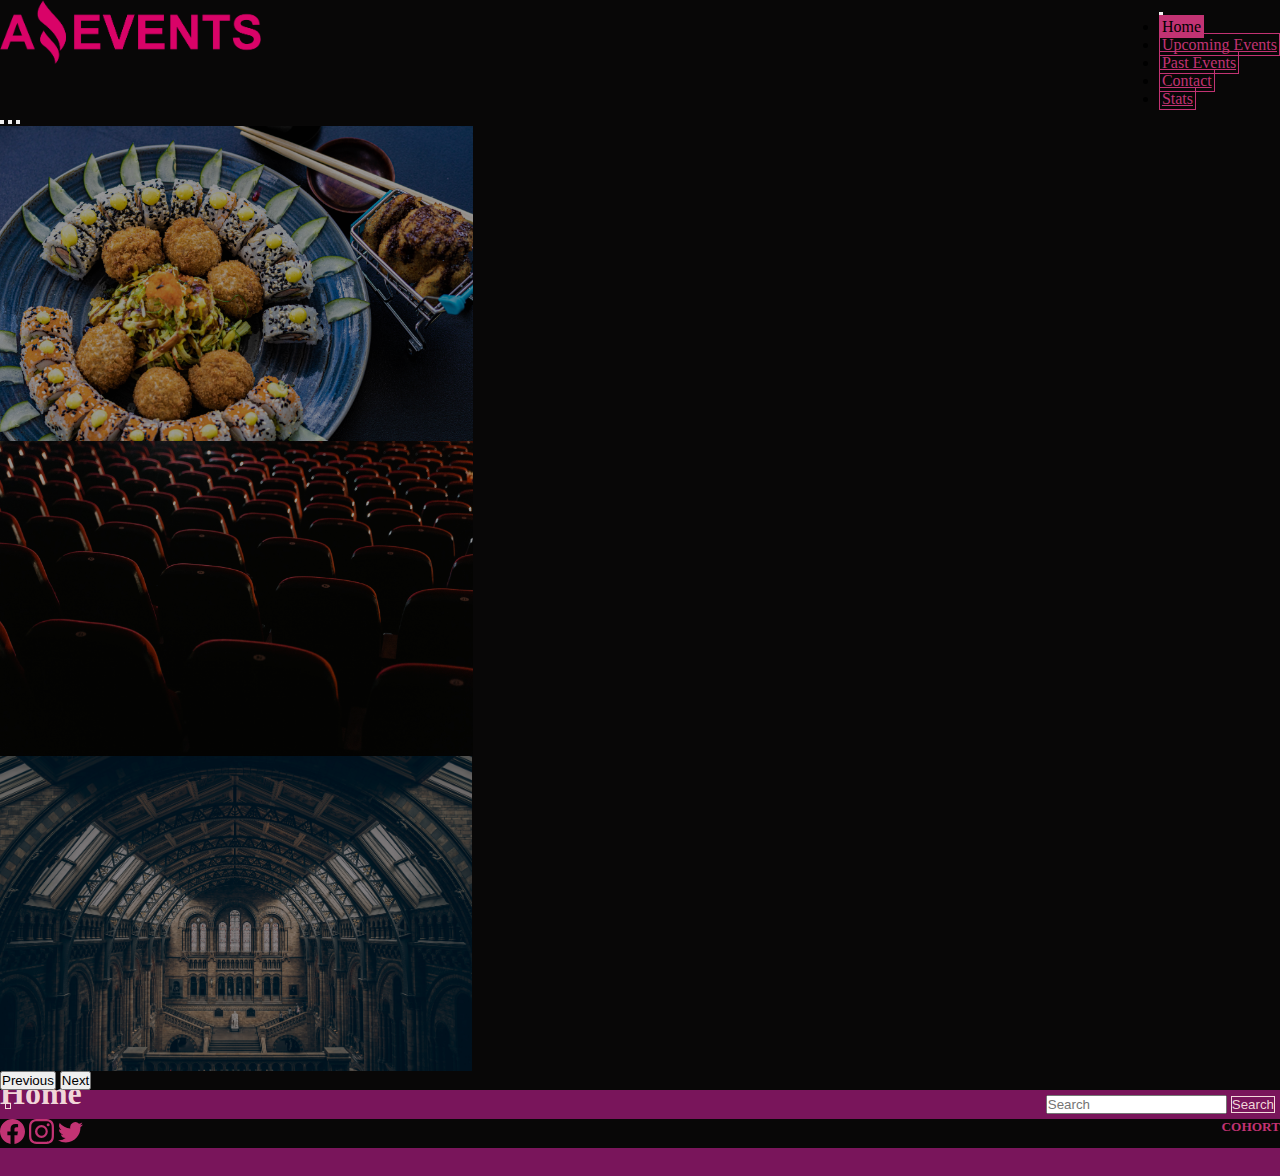
<file: index.html>
<!DOCTYPE html>
<html lang="en">
<head>
    <meta charset="UTF-8">
    <meta name="viewport" content="width=device-width, initial-scale=1.0">
    <title>Home</title>
    <link href="https://cdn.jsdelivr.net/npm/bootstrap@5.3.1/dist/css/bootstrap.min.css" rel="stylesheet" integrity="sha384-4bw+/aepP/YC94hEpVNVgiZdgIC5+VKNBQNGCHeKRQN+PtmoHDEXuppvnDJzQIu9" crossorigin="anonymous">
    <link rel="stylesheet" href="https://cdn.jsdelivr.net/npm/bootstrap-icons@1.10.5/font/bootstrap-icons.css">
    <link rel="stylesheet" href="./styles/style1.css">
    <link rel="shortcut icon" href="./assets/favicon.png" type="image/x-icon">
</head>

<body>
    <header>
        <div class="nav1">
            <img src="./assets/amazing_brand.png" alt="logo" id="amazing_logo">
            <nav class="navbar navbar-expand-lg navbar-dark " aria-label="Fifth navbar example">
              <div class="container-fluid">
                <button class="navbar-toggler" type="button" data-bs-toggle="collapse" data-bs-target="#navbarsExample05" aria-controls="navbarsExample05" aria-expanded="true" aria-label="Toggle navigation">
                  <span class="navbar-toggler-icon"></span>
                </button>
          
                <div class="navbar-collapse collapse show" id="navbarsExample05">
                  <ul class="navbar-nav me-auto mb-2 mb-lg-0">
                    <li class="nav-item">
                      <a class="nav-link active" aria-current="page" href="#">Home</a>
                    </li>
                    <li class="nav-item">
                      <a class="nav-link" href="upcoming_events.html">Upcoming Events</a>
                    </li>
                    <li class="nav-item">
                      <a class="nav-link" href="past_events.html">Past Events</a>
                    </li>
                    <li class="nav-item">
                      <a class="nav-link" href="contact.html">Contact</a>
                    </li>
                    <li class="nav-item">
                      <a class="nav-link" href="stats.html">Stats</a>
                    </li>
                  </ul>
                </div>
              </div>
            </nav>
        </div>
        <div id="carouselExampleCaptions" class="carousel slide">
            <div class="carousel-indicators">
              <button type="button" data-bs-target="#carouselExampleCaptions" data-bs-slide-to="0" class="active" aria-current="true" aria-label="Slide 1"></button>
              <button type="button" data-bs-target="#carouselExampleCaptions" data-bs-slide-to="1" aria-label="Slide 2"></button>
              <button type="button" data-bs-target="#carouselExampleCaptions" data-bs-slide-to="2" aria-label="Slide 3"></button>
            </div>
            <div class="carousel-inner">
              <div class="carousel-item active">
                <img src="./assets/optional_banner_1.jpg" class="d-block w-100 img-carousel" alt="banner1">
                <div class="carousel-caption d-none d-md-block">
                  <h1>Home</h1>
                </div>
              </div>
              <div class="carousel-item">
                <img src="./assets/optional_banner_2.jpg" class="d-block w-100 img-carousel" alt="...">
                <div class="carousel-caption d-none d-md-block">
                  <h1>Home</h1>
                </div>
              </div>
              <div class="carousel-item">
                <img src="./assets/optional_banner_3.jpg" class="d-block w-100 img-carousel" alt="...">
                <div class="carousel-caption d-none d-md-block">
                  <h1>Home</h1>
                </div>
              </div>
            </div>
            <button class="carousel-control-prev" type="button" data-bs-target="#carouselExampleCaptions" data-bs-slide="prev">
              <span class="carousel-control-prev-icon" aria-hidden="true"></span>
              <span class="visually-hidden">Previous</span>
            </button>
            <button class="carousel-control-next" type="button" data-bs-target="#carouselExampleCaptions" data-bs-slide="next">
              <span class="carousel-control-next-icon" aria-hidden="true"></span>
              <span class="visually-hidden">Next</span>
            </button>
        </div>
    </header>

    <main>
        <div id="cat_div">
            <div class="categories_fill" id="catContainer">               
              
            </div>
            <div id="categories_search">
              <nav class="navbar bg-transparent">
                  <div class="container-fluid">
                    <form class="d-flex" role="search">
                      <input class="form-control me-2" type="search" placeholder="Search" aria-label="Search" id="inputSearch">
                      <button class="btn btn-outline-success" type="submit" id="btn_fill">Search</button>
                    </form>
                  </div>
                </nav>
          </div>
        </div>
            
        </div>
        <div id="cards_div">
          
        </div>
    </main>

    <footer>
      <div id="social-icon">
        <svg xmlns="http://www.w3.org/2000/svg" width="25" height="25" fill="currentColor" class="bi bi-facebook" viewBox="0 0 16 16">
          <path d="M16 8.049c0-4.446-3.582-8.05-8-8.05C3.58 0-.002 3.603-.002 8.05c0 4.017 2.926 7.347 6.75 7.951v-5.625h-2.03V8.05H6.75V6.275c0-2.017 1.195-3.131 3.022-3.131.876 0 1.791.157 1.791.157v1.98h-1.009c-.993 0-1.303.621-1.303 1.258v1.51h2.218l-.354 2.326H9.25V16c3.824-.604 6.75-3.934 6.75-7.951z"/>
        </svg>
        <svg xmlns="http://www.w3.org/2000/svg" width="25" height="25" fill="currentColor" class="bi bi-instagram" viewBox="0 0 16 16">
          <path d="M8 0C5.829 0 5.556.01 4.703.048 3.85.088 3.269.222 2.76.42a3.917 3.917 0 0 0-1.417.923A3.927 3.927 0 0 0 .42 2.76C.222 3.268.087 3.85.048 4.7.01 5.555 0 5.827 0 8.001c0 2.172.01 2.444.048 3.297.04.852.174 1.433.372 1.942.205.526.478.972.923 1.417.444.445.89.719 1.416.923.51.198 1.09.333 1.942.372C5.555 15.99 5.827 16 8 16s2.444-.01 3.298-.048c.851-.04 1.434-.174 1.943-.372a3.916 3.916 0 0 0 1.416-.923c.445-.445.718-.891.923-1.417.197-.509.332-1.09.372-1.942C15.99 10.445 16 10.173 16 8s-.01-2.445-.048-3.299c-.04-.851-.175-1.433-.372-1.941a3.926 3.926 0 0 0-.923-1.417A3.911 3.911 0 0 0 13.24.42c-.51-.198-1.092-.333-1.943-.372C10.443.01 10.172 0 7.998 0h.003zm-.717 1.442h.718c2.136 0 2.389.007 3.232.046.78.035 1.204.166 1.486.275.373.145.64.319.92.599.28.28.453.546.598.92.11.281.24.705.275 1.485.039.843.047 1.096.047 3.231s-.008 2.389-.047 3.232c-.035.78-.166 1.203-.275 1.485a2.47 2.47 0 0 1-.599.919c-.28.28-.546.453-.92.598-.28.11-.704.24-1.485.276-.843.038-1.096.047-3.232.047s-2.39-.009-3.233-.047c-.78-.036-1.203-.166-1.485-.276a2.478 2.478 0 0 1-.92-.598 2.48 2.48 0 0 1-.6-.92c-.109-.281-.24-.705-.275-1.485-.038-.843-.046-1.096-.046-3.233 0-2.136.008-2.388.046-3.231.036-.78.166-1.204.276-1.486.145-.373.319-.64.599-.92.28-.28.546-.453.92-.598.282-.11.705-.24 1.485-.276.738-.034 1.024-.044 2.515-.045v.002zm4.988 1.328a.96.96 0 1 0 0 1.92.96.96 0 0 0 0-1.92zm-4.27 1.122a4.109 4.109 0 1 0 0 8.217 4.109 4.109 0 0 0 0-8.217zm0 1.441a2.667 2.667 0 1 1 0 5.334 2.667 2.667 0 0 1 0-5.334z"/>
        </svg>
        <svg xmlns="http://www.w3.org/2000/svg" width="25" height="25" fill="currentColor" class="bi bi-twitter" viewBox="0 0 16 16">
          <path d="M5.026 15c6.038 0 9.341-5.003 9.341-9.334 0-.14 0-.282-.006-.422A6.685 6.685 0 0 0 16 3.542a6.658 6.658 0 0 1-1.889.518 3.301 3.301 0 0 0 1.447-1.817 6.533 6.533 0 0 1-2.087.793A3.286 3.286 0 0 0 7.875 6.03a9.325 9.325 0 0 1-6.767-3.429 3.289 3.289 0 0 0 1.018 4.382A3.323 3.323 0 0 1 .64 6.575v.045a3.288 3.288 0 0 0 2.632 3.218 3.203 3.203 0 0 1-.865.115 3.23 3.23 0 0 1-.614-.057 3.283 3.283 0 0 0 3.067 2.277A6.588 6.588 0 0 1 .78 13.58a6.32 6.32 0 0 1-.78-.045A9.344 9.344 0 0 0 5.026 15z"/>
        </svg>
      </div>
      <h5>COHORT</h5>
    </footer>
<script src="https://cdn.jsdelivr.net/npm/bootstrap@5.3.1/dist/js/bootstrap.bundle.min.js" integrity="sha384-HwwvtgBNo3bZJJLYd8oVXjrBZt8cqVSpeBNS5n7C8IVInixGAoxmnlMuBnhbgrkm" crossorigin="anonymous"></script>
<script src="./scripts/index.js"></script>
</body>

</html>
</file>
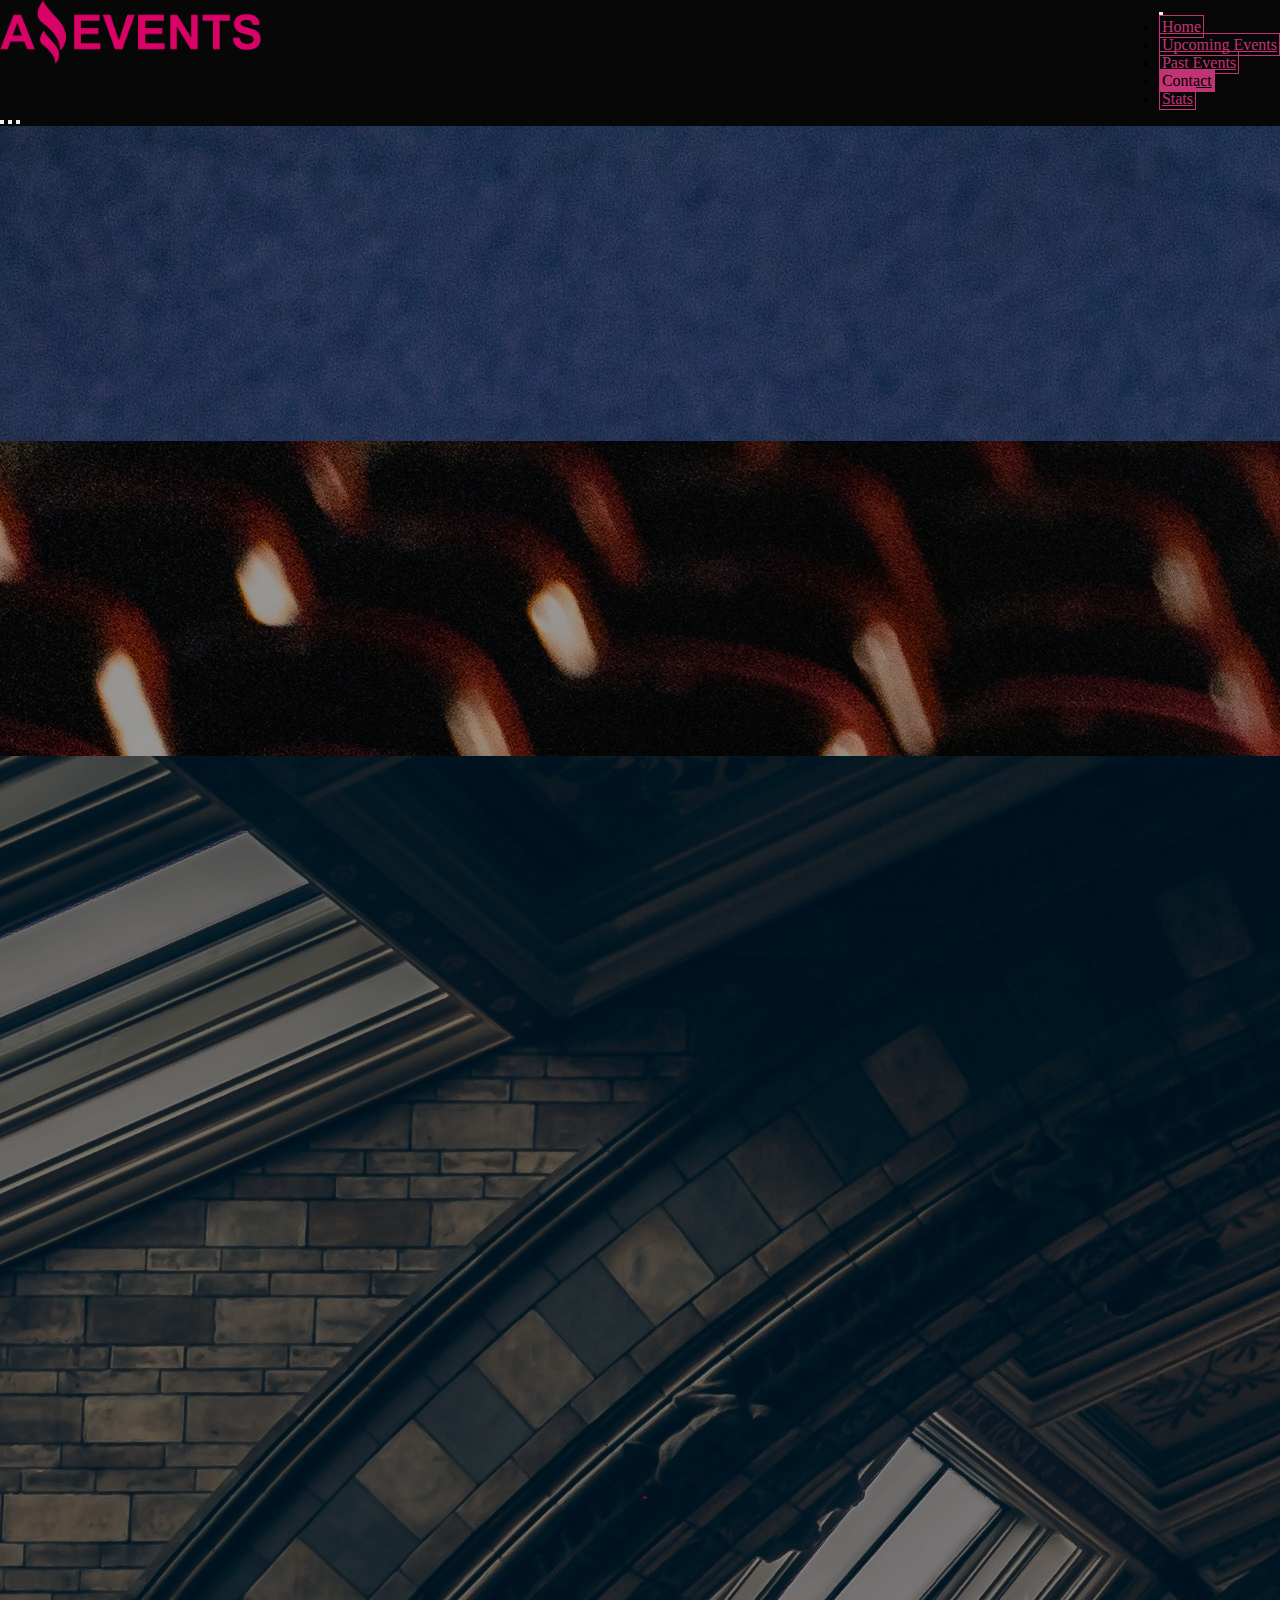
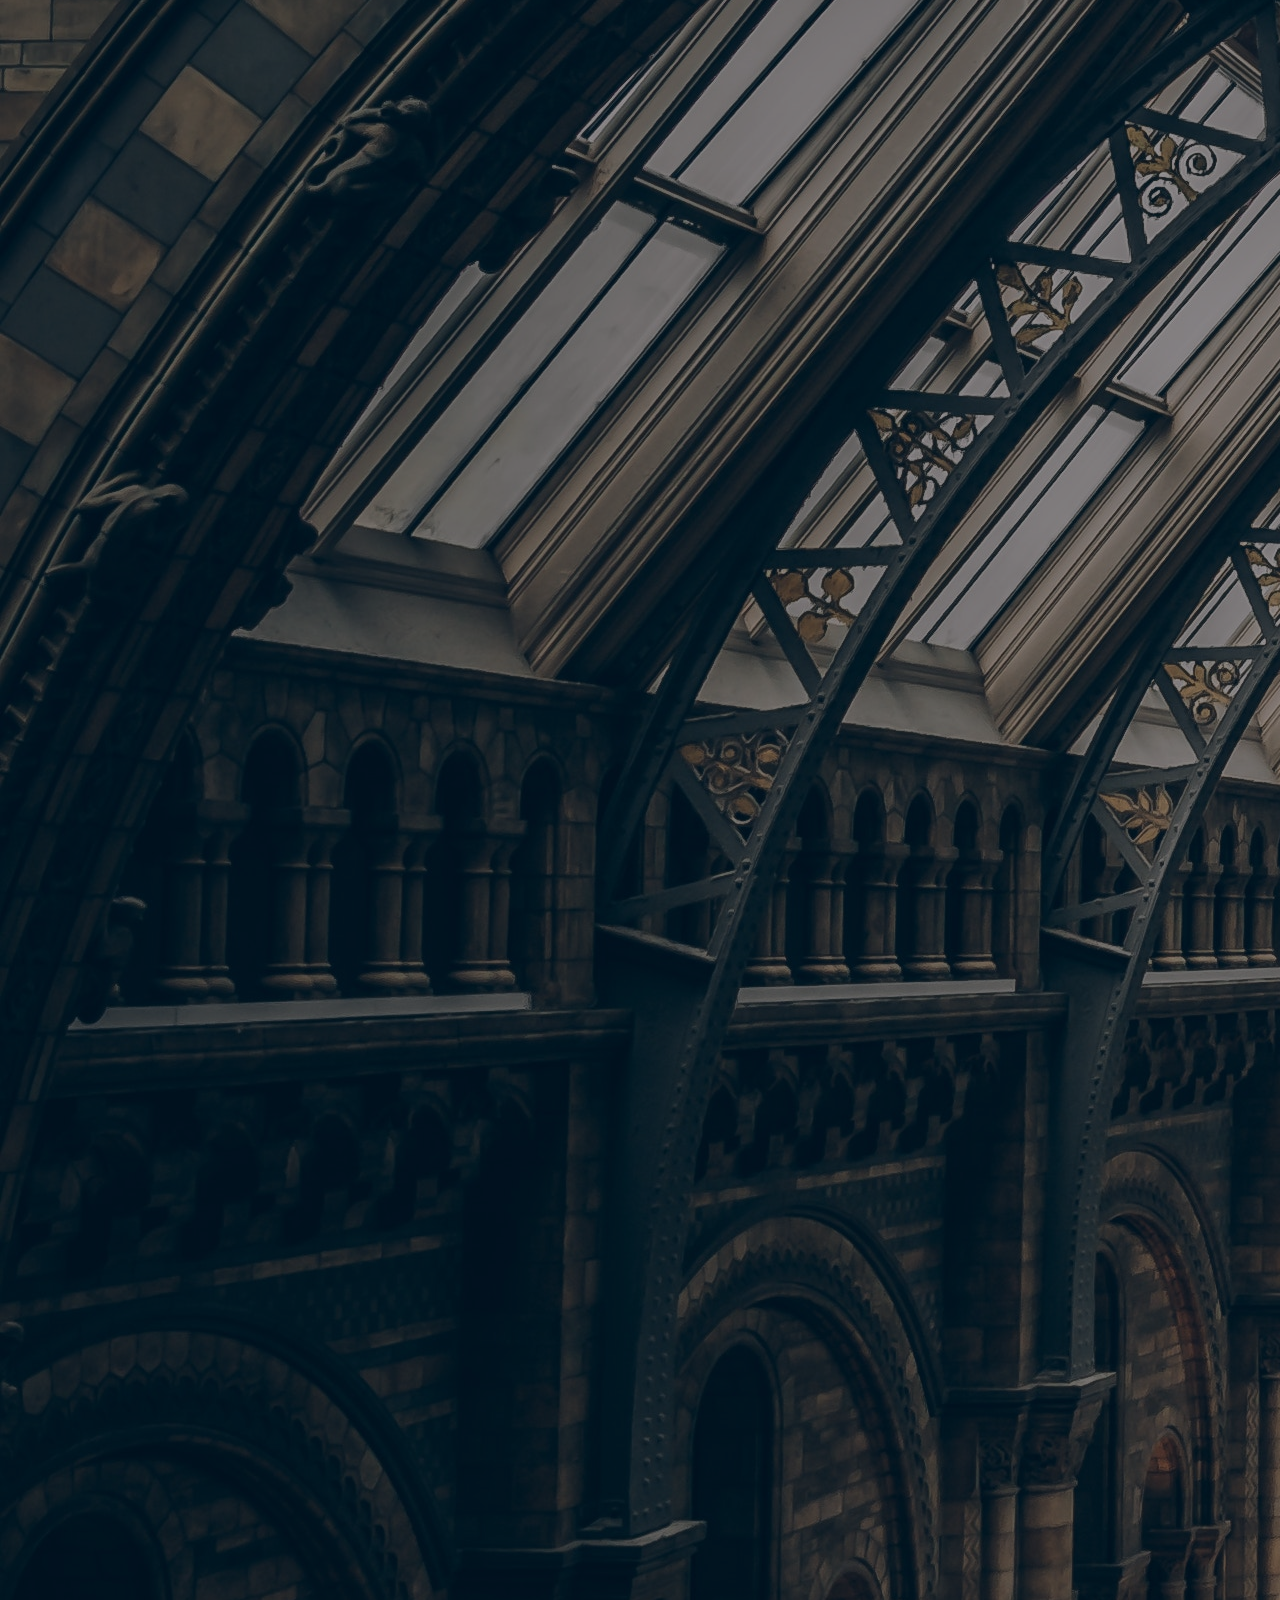
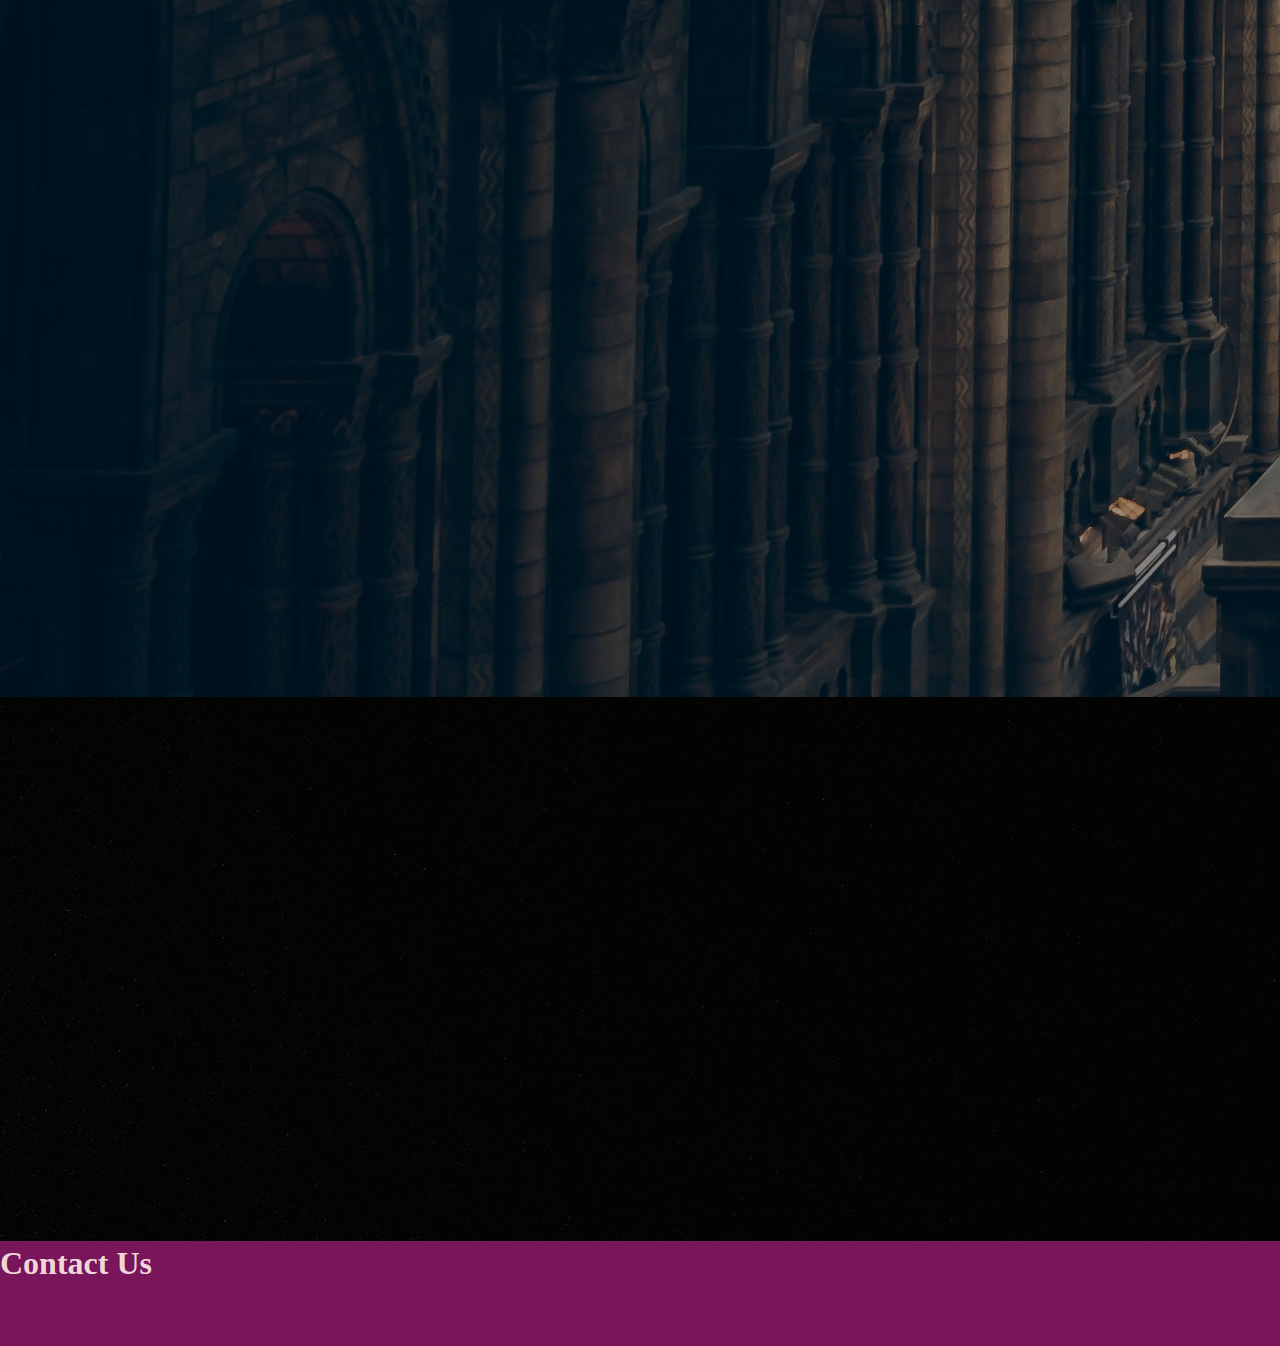
<file: contact.html>
<!DOCTYPE html>
<html lang="en">
<head>
    <meta charset="UTF-8">
    <meta name="viewport" content="width=device-width, initial-scale=1.0">
    <title>Contact Us</title>
    <link href="https://cdn.jsdelivr.net/npm/bootstrap@5.3.1/dist/css/bootstrap.min.css" rel="stylesheet" integrity="sha384-4bw+/aepP/YC94hEpVNVgiZdgIC5+VKNBQNGCHeKRQN+PtmoHDEXuppvnDJzQIu9" crossorigin="anonymous">
    <link rel="stylesheet" href="./styles/style1.css">
    <link rel="shortcut icon" href="./assets/favicon.png" type="image/x-icon">
</head>

<body>
    <header>
      <div class="nav1">
        <img src="./assets/amazing_brand.png" alt="logo" id="amazing_logo">
        <nav class="navbar navbar-expand-lg navbar-dark" aria-label="Fifth navbar example">
          <div class="container-fluid">
            <button class="navbar-toggler" type="button" data-bs-toggle="collapse" data-bs-target="#navbarsExample05" aria-controls="navbarsExample05" aria-expanded="true" aria-label="Toggle navigation">
              <span class="navbar-toggler-icon"></span>
            </button>
      
            <div class="navbar-collapse collapse show" id="navbarsExample05">
              <ul class="navbar-nav me-auto mb-2 mb-lg-0">
                <li class="nav-item">
                  <a class="nav-link" href="index.html">Home</a>
                </li>
                <li class="nav-item">
                  <a class="nav-link" href="upcoming_events.html">Upcoming Events</a>
                </li>
                <li class="nav-item">
                  <a class="nav-link" href="past_events.html">Past Events</a>
                </li>
                <li class="nav-item">
                  <a class="nav-link active" aria-current="page" href="#">Contact</a>
                </li>
                <li class="nav-item">
                  <a class="nav-link" href="stats.html">Stats</a>
                </li>
              </ul>
            </div>
          </div>
        </nav>
      </div>
        <div id="carouselExampleCaptions" class="carousel slide">
            <div class="carousel-indicators">
              <button type="button" data-bs-target="#carouselExampleCaptions" data-bs-slide-to="0" class="active" aria-current="true" aria-label="Slide 1"></button>
              <button type="button" data-bs-target="#carouselExampleCaptions" data-bs-slide-to="1" aria-label="Slide 2"></button>
              <button type="button" data-bs-target="#carouselExampleCaptions" data-bs-slide-to="2" aria-label="Slide 3"></button>
            </div>
            <div class="carousel-inner">
              <div class="carousel-item active">
                <img src="./assets/optional_banner_1.jpg" class="d-block w-100" alt="...">
                <div class="carousel-caption d-none d-md-block">
                  <h1>Contact Us</h1>
                </div>
              </div>
              <div class="carousel-item">
                <img src="./assets/optional_banner_2.jpg" class="d-block w-100" alt="...">
                <div class="carousel-caption d-none d-md-block">
                  <h1>Contact Us</h1>
                </div>
              </div>
              <div class="carousel-item">
                <img src="./assets/optional_banner_3.jpg" class="d-block w-100" alt="...">
                <div class="carousel-caption d-none d-md-block">
                  <h1>Contact Us</h1>
                </div>
              </div>
            </div>
            <button class="carousel-control-prev" type="button" data-bs-target="#carouselExampleCaptions" data-bs-slide="prev">
              <span class="carousel-control-prev-icon" aria-hidden="true"></span>
              <span class="visually-hidden">Previous</span>
            </button>
            <button class="carousel-control-next" type="button" data-bs-target="#carouselExampleCaptions" data-bs-slide="next">
              <span class="carousel-control-next-icon" aria-hidden="true"></span>
              <span class="visually-hidden">Next</span>
            </button>
        </div>
    </header>

    <main>
        <form class="form_contact col-12" >
            <div class="mb-3 col-6">
              <label for="exampleInputName1" class="form-label">Name</label>
              <input type="text" class="form-control" id="exampleInputName1" >
            </div>
            <div class="mb-3 col-6">
              <label for="exampleInputEmail1" class="form-label">Email:</label>
              <input type="email" class="form-control" id="exampleInputEmail1">
            </div>
            <div class="mb-3 col-6">
                <label for="exampleInputMessage1" class="form-label">Message</label>
                <input type="text" class="form-control form_message" id="exampleInputMessage1">
              </div>
            <button type="submit" class="btn btn-primary">Submit</button>
        </form>

        
        
    </main>

    <footer>
      <div id="social-icon">
        <svg xmlns="http://www.w3.org/2000/svg" width="25" height="25" fill="currentColor" class="bi bi-facebook" viewBox="0 0 16 16">
          <path d="M16 8.049c0-4.446-3.582-8.05-8-8.05C3.58 0-.002 3.603-.002 8.05c0 4.017 2.926 7.347 6.75 7.951v-5.625h-2.03V8.05H6.75V6.275c0-2.017 1.195-3.131 3.022-3.131.876 0 1.791.157 1.791.157v1.98h-1.009c-.993 0-1.303.621-1.303 1.258v1.51h2.218l-.354 2.326H9.25V16c3.824-.604 6.75-3.934 6.75-7.951z"/>
        </svg>
        <svg xmlns="http://www.w3.org/2000/svg" width="25" height="25" fill="currentColor" class="bi bi-instagram" viewBox="0 0 16 16">
          <path d="M8 0C5.829 0 5.556.01 4.703.048 3.85.088 3.269.222 2.76.42a3.917 3.917 0 0 0-1.417.923A3.927 3.927 0 0 0 .42 2.76C.222 3.268.087 3.85.048 4.7.01 5.555 0 5.827 0 8.001c0 2.172.01 2.444.048 3.297.04.852.174 1.433.372 1.942.205.526.478.972.923 1.417.444.445.89.719 1.416.923.51.198 1.09.333 1.942.372C5.555 15.99 5.827 16 8 16s2.444-.01 3.298-.048c.851-.04 1.434-.174 1.943-.372a3.916 3.916 0 0 0 1.416-.923c.445-.445.718-.891.923-1.417.197-.509.332-1.09.372-1.942C15.99 10.445 16 10.173 16 8s-.01-2.445-.048-3.299c-.04-.851-.175-1.433-.372-1.941a3.926 3.926 0 0 0-.923-1.417A3.911 3.911 0 0 0 13.24.42c-.51-.198-1.092-.333-1.943-.372C10.443.01 10.172 0 7.998 0h.003zm-.717 1.442h.718c2.136 0 2.389.007 3.232.046.78.035 1.204.166 1.486.275.373.145.64.319.92.599.28.28.453.546.598.92.11.281.24.705.275 1.485.039.843.047 1.096.047 3.231s-.008 2.389-.047 3.232c-.035.78-.166 1.203-.275 1.485a2.47 2.47 0 0 1-.599.919c-.28.28-.546.453-.92.598-.28.11-.704.24-1.485.276-.843.038-1.096.047-3.232.047s-2.39-.009-3.233-.047c-.78-.036-1.203-.166-1.485-.276a2.478 2.478 0 0 1-.92-.598 2.48 2.48 0 0 1-.6-.92c-.109-.281-.24-.705-.275-1.485-.038-.843-.046-1.096-.046-3.233 0-2.136.008-2.388.046-3.231.036-.78.166-1.204.276-1.486.145-.373.319-.64.599-.92.28-.28.546-.453.92-.598.282-.11.705-.24 1.485-.276.738-.034 1.024-.044 2.515-.045v.002zm4.988 1.328a.96.96 0 1 0 0 1.92.96.96 0 0 0 0-1.92zm-4.27 1.122a4.109 4.109 0 1 0 0 8.217 4.109 4.109 0 0 0 0-8.217zm0 1.441a2.667 2.667 0 1 1 0 5.334 2.667 2.667 0 0 1 0-5.334z"/>
        </svg>
        <svg xmlns="http://www.w3.org/2000/svg" width="25" height="25" fill="currentColor" class="bi bi-twitter" viewBox="0 0 16 16">
          <path d="M5.026 15c6.038 0 9.341-5.003 9.341-9.334 0-.14 0-.282-.006-.422A6.685 6.685 0 0 0 16 3.542a6.658 6.658 0 0 1-1.889.518 3.301 3.301 0 0 0 1.447-1.817 6.533 6.533 0 0 1-2.087.793A3.286 3.286 0 0 0 7.875 6.03a9.325 9.325 0 0 1-6.767-3.429 3.289 3.289 0 0 0 1.018 4.382A3.323 3.323 0 0 1 .64 6.575v.045a3.288 3.288 0 0 0 2.632 3.218 3.203 3.203 0 0 1-.865.115 3.23 3.23 0 0 1-.614-.057 3.283 3.283 0 0 0 3.067 2.277A6.588 6.588 0 0 1 .78 13.58a6.32 6.32 0 0 1-.78-.045A9.344 9.344 0 0 0 5.026 15z"/>
        </svg>
      </div>
      <h5>COHORT</h5>
    </footer>
<script src="https://cdn.jsdelivr.net/npm/bootstrap@5.3.1/dist/js/bootstrap.bundle.min.js" integrity="sha384-HwwvtgBNo3bZJJLYd8oVXjrBZt8cqVSpeBNS5n7C8IVInixGAoxmnlMuBnhbgrkm" crossorigin="anonymous"></script>
</body>

</html>
</file>
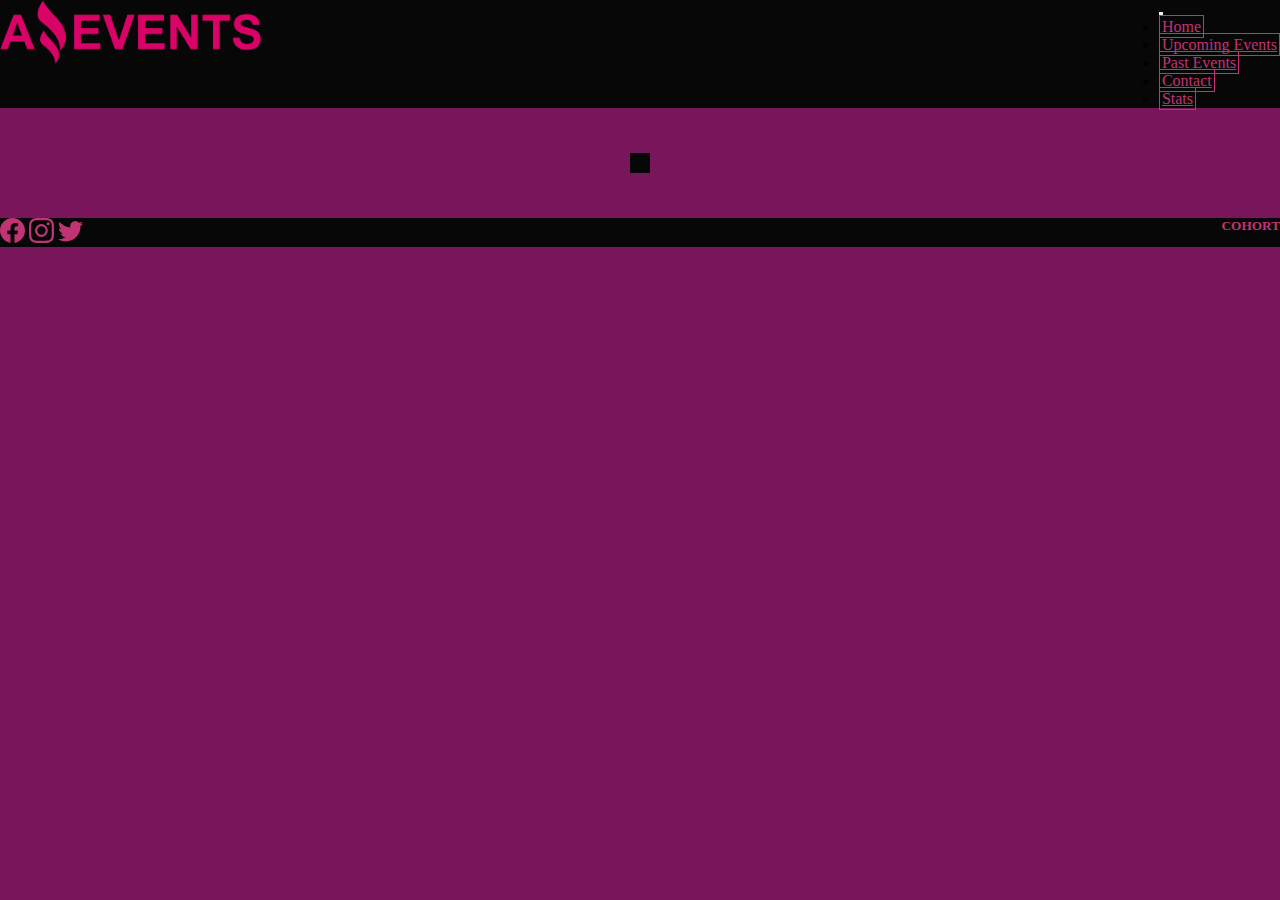
<file: details.html>
<!DOCTYPE html>
<html lang="en">
<head>
    <meta charset="UTF-8">
    <meta name="viewport" content="width=device-width, initial-scale=1.0">
    <title>Details</title>
    <link href="https://cdn.jsdelivr.net/npm/bootstrap@5.3.1/dist/css/bootstrap.min.css" rel="stylesheet" integrity="sha384-4bw+/aepP/YC94hEpVNVgiZdgIC5+VKNBQNGCHeKRQN+PtmoHDEXuppvnDJzQIu9" crossorigin="anonymous">
    <link rel="stylesheet" href="./styles/style1.css">
    <link rel="shortcut icon" href="./assets/favicon.png" type="image/x-icon">
</head>

<body class="d-flex flex-column min-vh-100">
    <header>
        <div class="nav1">
            <img src="./assets/amazing_brand.png" alt="logo" id="amazing_logo">
            <nav class="navbar navbar-expand-lg navbar-dark" aria-label="Fifth navbar example">
              <div class="container-fluid">
                <button class="navbar-toggler" type="button" data-bs-toggle="collapse" data-bs-target="#navbarsExample05" aria-controls="navbarsExample05" aria-expanded="true" aria-label="Toggle navigation">
                  <span class="navbar-toggler-icon"></span>
                </button>
                <div class="navbar-collapse collapse show" id="navbarsExample05">
                  <ul class="navbar-nav me-auto mb-2 mb-lg-0">
                    <li class="nav-item">
                      <a class="nav-link" href="index.html">Home</a>
                    </li>
                    <li class="nav-item">
                      <a class="nav-link" href="upcoming_events.html">Upcoming Events</a>
                    </li>
                    <li class="nav-item">
                      <a class="nav-link" href="past_events.html">Past Events</a>
                    </li>
                    <li class="nav-item">
                      <a class="nav-link" href="contact.html">Contact</a>
                    </li>
                    <li class="nav-item">
                      <a class="nav-link" href="stats.html">Stats</a>
                    </li>
                  </ul>
                </div>
              </div>
            </nav>
        </div>
    </header>

    <main>
        <div class="detail_div">
            <div class="card col-10 card-details" id="baseCard">
                
            </div>
            
        </div>

    </main>

    <footer class="footer mt-auto">
        <div id="social-icon">
            <svg xmlns="http://www.w3.org/2000/svg" width="25" height="25" fill="currentColor" class="bi bi-facebook" viewBox="0 0 16 16">
              <path d="M16 8.049c0-4.446-3.582-8.05-8-8.05C3.58 0-.002 3.603-.002 8.05c0 4.017 2.926 7.347 6.75 7.951v-5.625h-2.03V8.05H6.75V6.275c0-2.017 1.195-3.131 3.022-3.131.876 0 1.791.157 1.791.157v1.98h-1.009c-.993 0-1.303.621-1.303 1.258v1.51h2.218l-.354 2.326H9.25V16c3.824-.604 6.75-3.934 6.75-7.951z"/>
            </svg>
            <svg xmlns="http://www.w3.org/2000/svg" width="25" height="25" fill="currentColor" class="bi bi-instagram" viewBox="0 0 16 16">
              <path d="M8 0C5.829 0 5.556.01 4.703.048 3.85.088 3.269.222 2.76.42a3.917 3.917 0 0 0-1.417.923A3.927 3.927 0 0 0 .42 2.76C.222 3.268.087 3.85.048 4.7.01 5.555 0 5.827 0 8.001c0 2.172.01 2.444.048 3.297.04.852.174 1.433.372 1.942.205.526.478.972.923 1.417.444.445.89.719 1.416.923.51.198 1.09.333 1.942.372C5.555 15.99 5.827 16 8 16s2.444-.01 3.298-.048c.851-.04 1.434-.174 1.943-.372a3.916 3.916 0 0 0 1.416-.923c.445-.445.718-.891.923-1.417.197-.509.332-1.09.372-1.942C15.99 10.445 16 10.173 16 8s-.01-2.445-.048-3.299c-.04-.851-.175-1.433-.372-1.941a3.926 3.926 0 0 0-.923-1.417A3.911 3.911 0 0 0 13.24.42c-.51-.198-1.092-.333-1.943-.372C10.443.01 10.172 0 7.998 0h.003zm-.717 1.442h.718c2.136 0 2.389.007 3.232.046.78.035 1.204.166 1.486.275.373.145.64.319.92.599.28.28.453.546.598.92.11.281.24.705.275 1.485.039.843.047 1.096.047 3.231s-.008 2.389-.047 3.232c-.035.78-.166 1.203-.275 1.485a2.47 2.47 0 0 1-.599.919c-.28.28-.546.453-.92.598-.28.11-.704.24-1.485.276-.843.038-1.096.047-3.232.047s-2.39-.009-3.233-.047c-.78-.036-1.203-.166-1.485-.276a2.478 2.478 0 0 1-.92-.598 2.48 2.48 0 0 1-.6-.92c-.109-.281-.24-.705-.275-1.485-.038-.843-.046-1.096-.046-3.233 0-2.136.008-2.388.046-3.231.036-.78.166-1.204.276-1.486.145-.373.319-.64.599-.92.28-.28.546-.453.92-.598.282-.11.705-.24 1.485-.276.738-.034 1.024-.044 2.515-.045v.002zm4.988 1.328a.96.96 0 1 0 0 1.92.96.96 0 0 0 0-1.92zm-4.27 1.122a4.109 4.109 0 1 0 0 8.217 4.109 4.109 0 0 0 0-8.217zm0 1.441a2.667 2.667 0 1 1 0 5.334 2.667 2.667 0 0 1 0-5.334z"/>
            </svg>
            <svg xmlns="http://www.w3.org/2000/svg" width="25" height="25" fill="currentColor" class="bi bi-twitter" viewBox="0 0 16 16">
              <path d="M5.026 15c6.038 0 9.341-5.003 9.341-9.334 0-.14 0-.282-.006-.422A6.685 6.685 0 0 0 16 3.542a6.658 6.658 0 0 1-1.889.518 3.301 3.301 0 0 0 1.447-1.817 6.533 6.533 0 0 1-2.087.793A3.286 3.286 0 0 0 7.875 6.03a9.325 9.325 0 0 1-6.767-3.429 3.289 3.289 0 0 0 1.018 4.382A3.323 3.323 0 0 1 .64 6.575v.045a3.288 3.288 0 0 0 2.632 3.218 3.203 3.203 0 0 1-.865.115 3.23 3.23 0 0 1-.614-.057 3.283 3.283 0 0 0 3.067 2.277A6.588 6.588 0 0 1 .78 13.58a6.32 6.32 0 0 1-.78-.045A9.344 9.344 0 0 0 5.026 15z"/>
            </svg>
          </div>
          <h5>COHORT</h5>
    </footer>
<script src="https://cdn.jsdelivr.net/npm/bootstrap@5.3.1/dist/js/bootstrap.bundle.min.js" integrity="sha384-HwwvtgBNo3bZJJLYd8oVXjrBZt8cqVSpeBNS5n7C8IVInixGAoxmnlMuBnhbgrkm" crossorigin="anonymous"></script> 
<script src="./scripts/detail.js"></script>
</body>

</html>
</file>
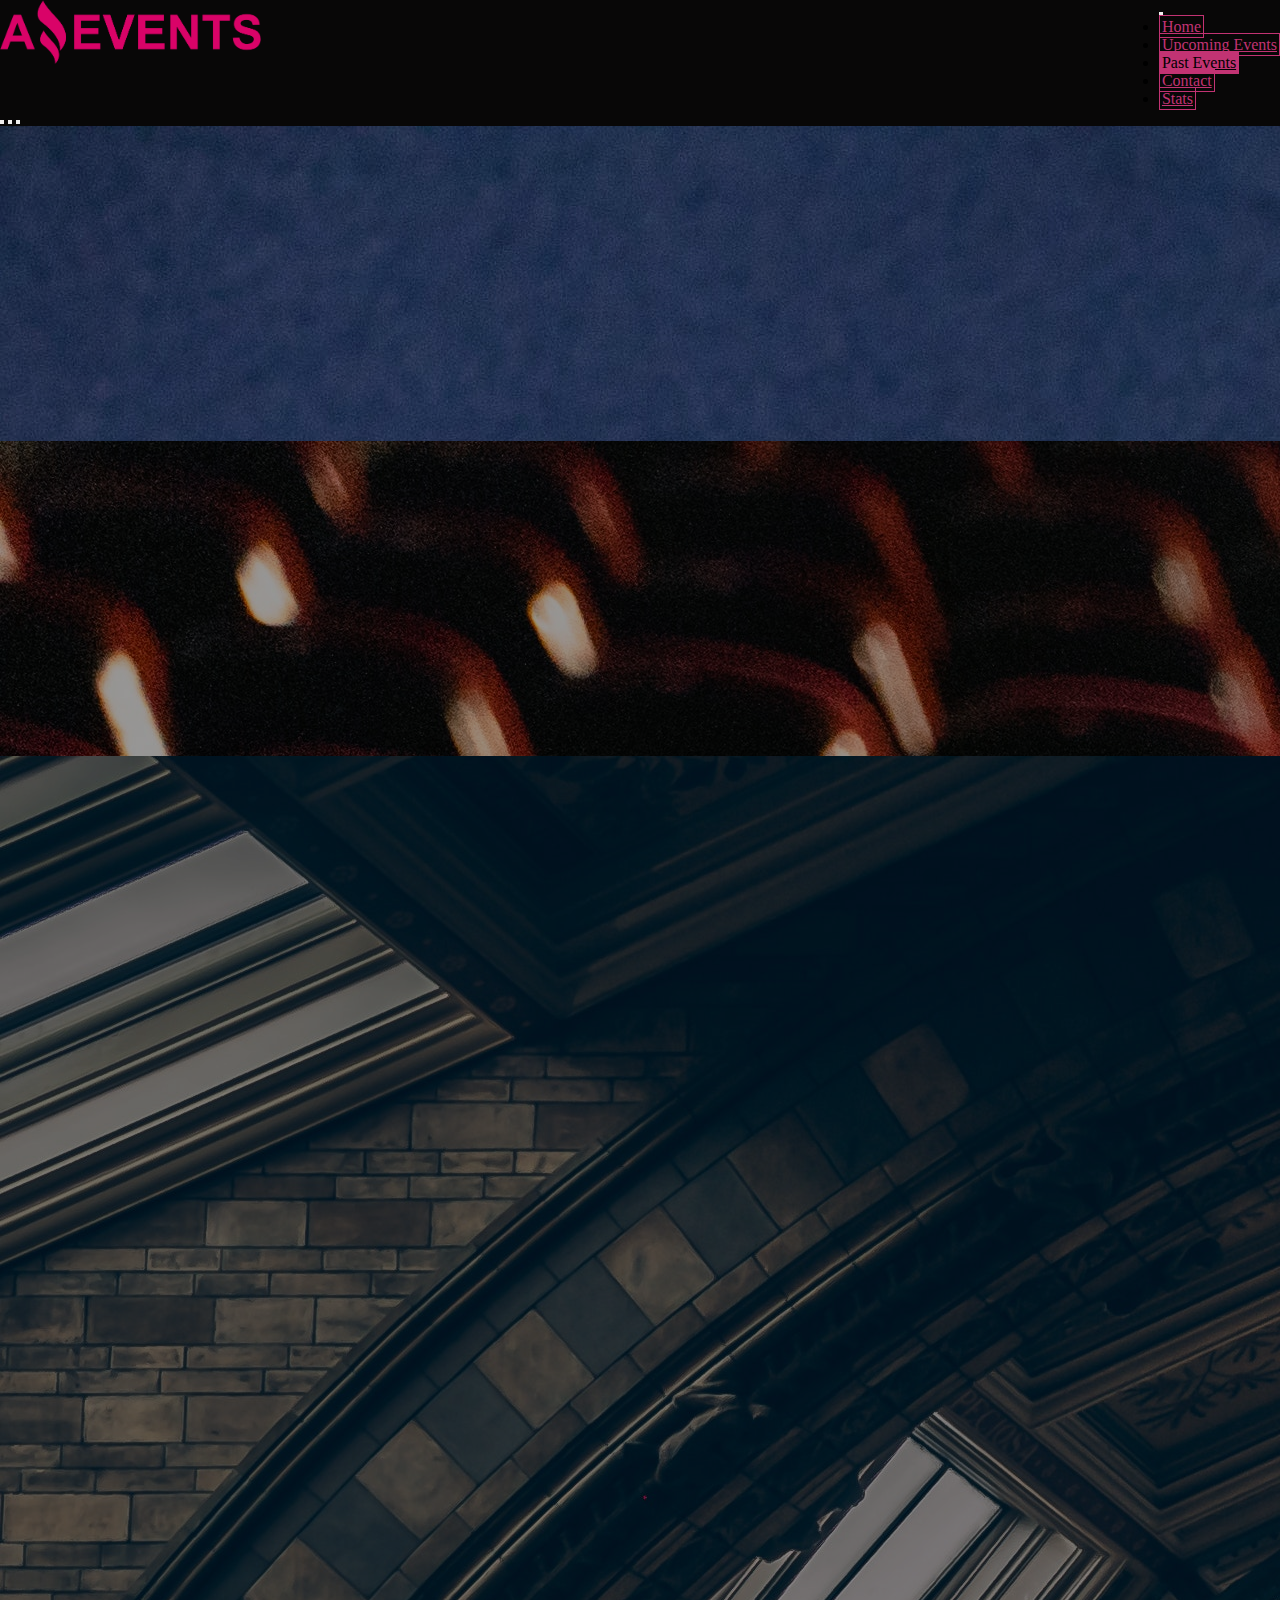
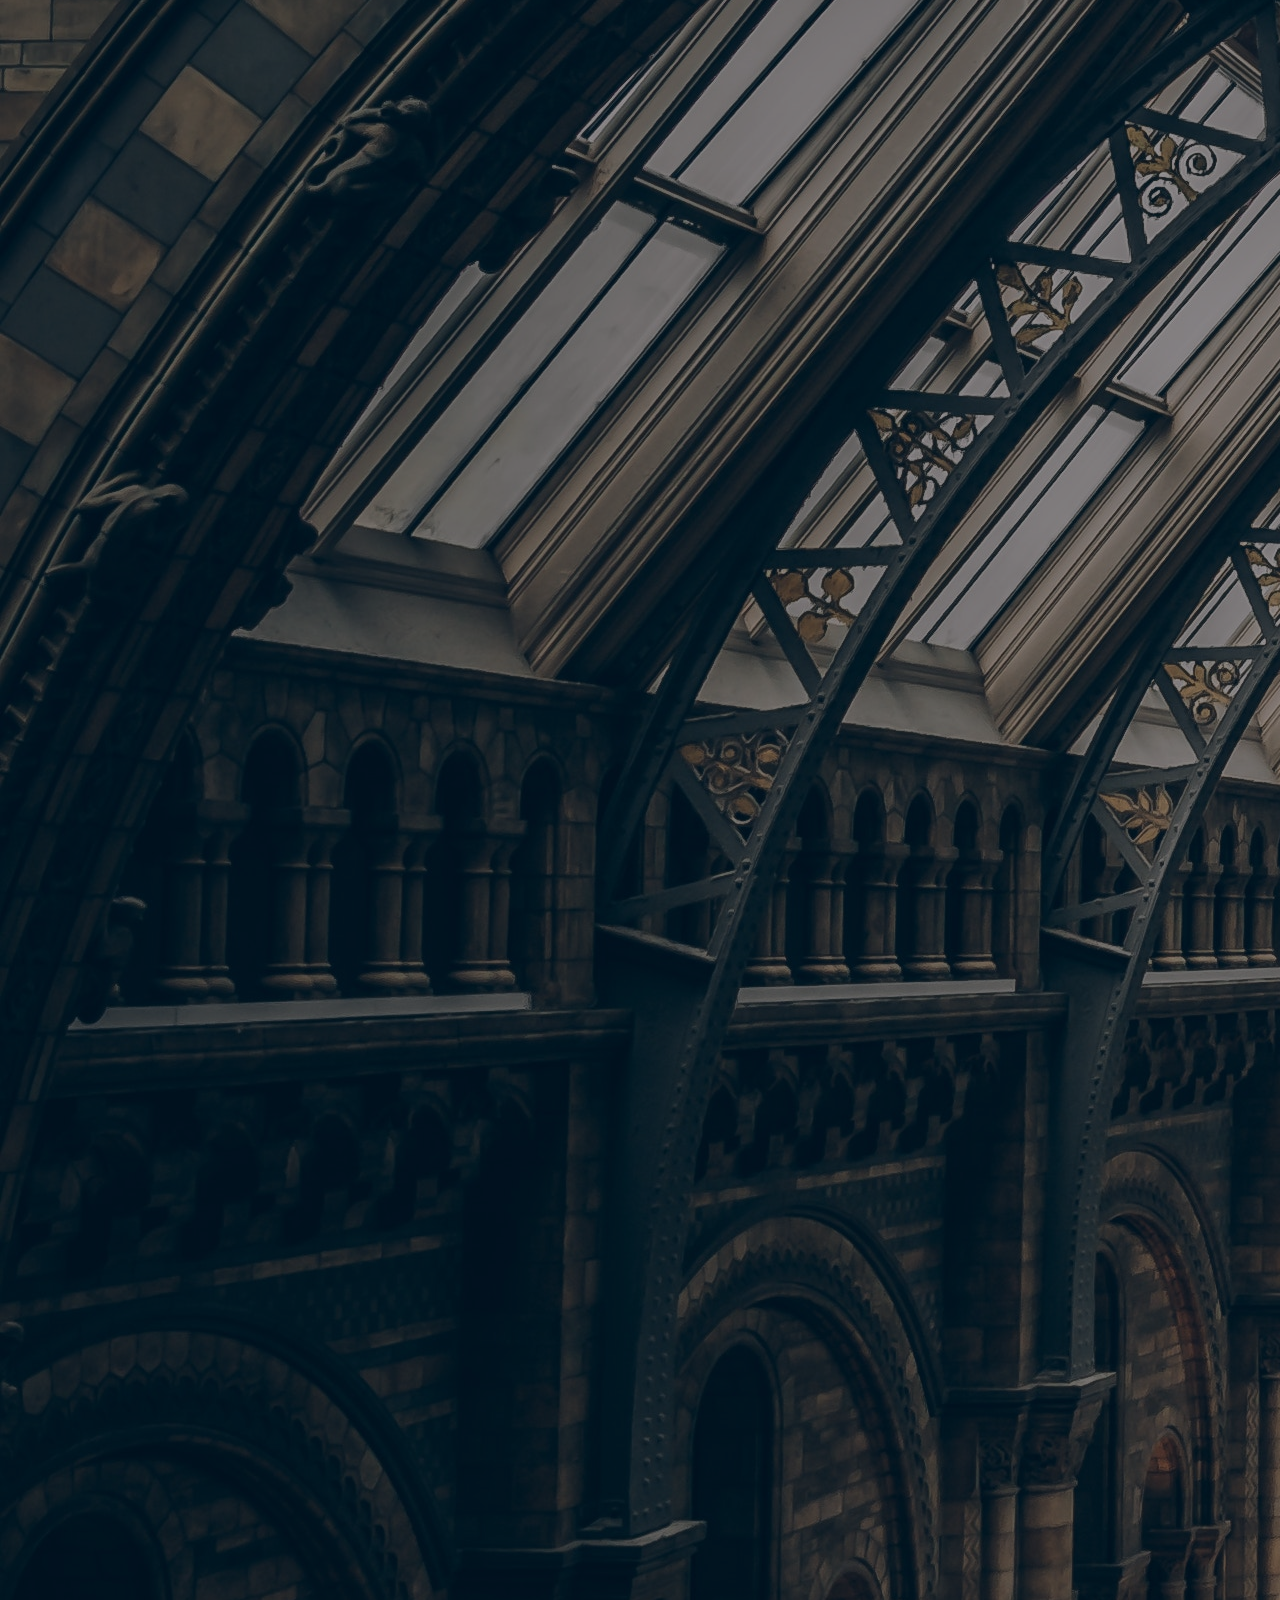
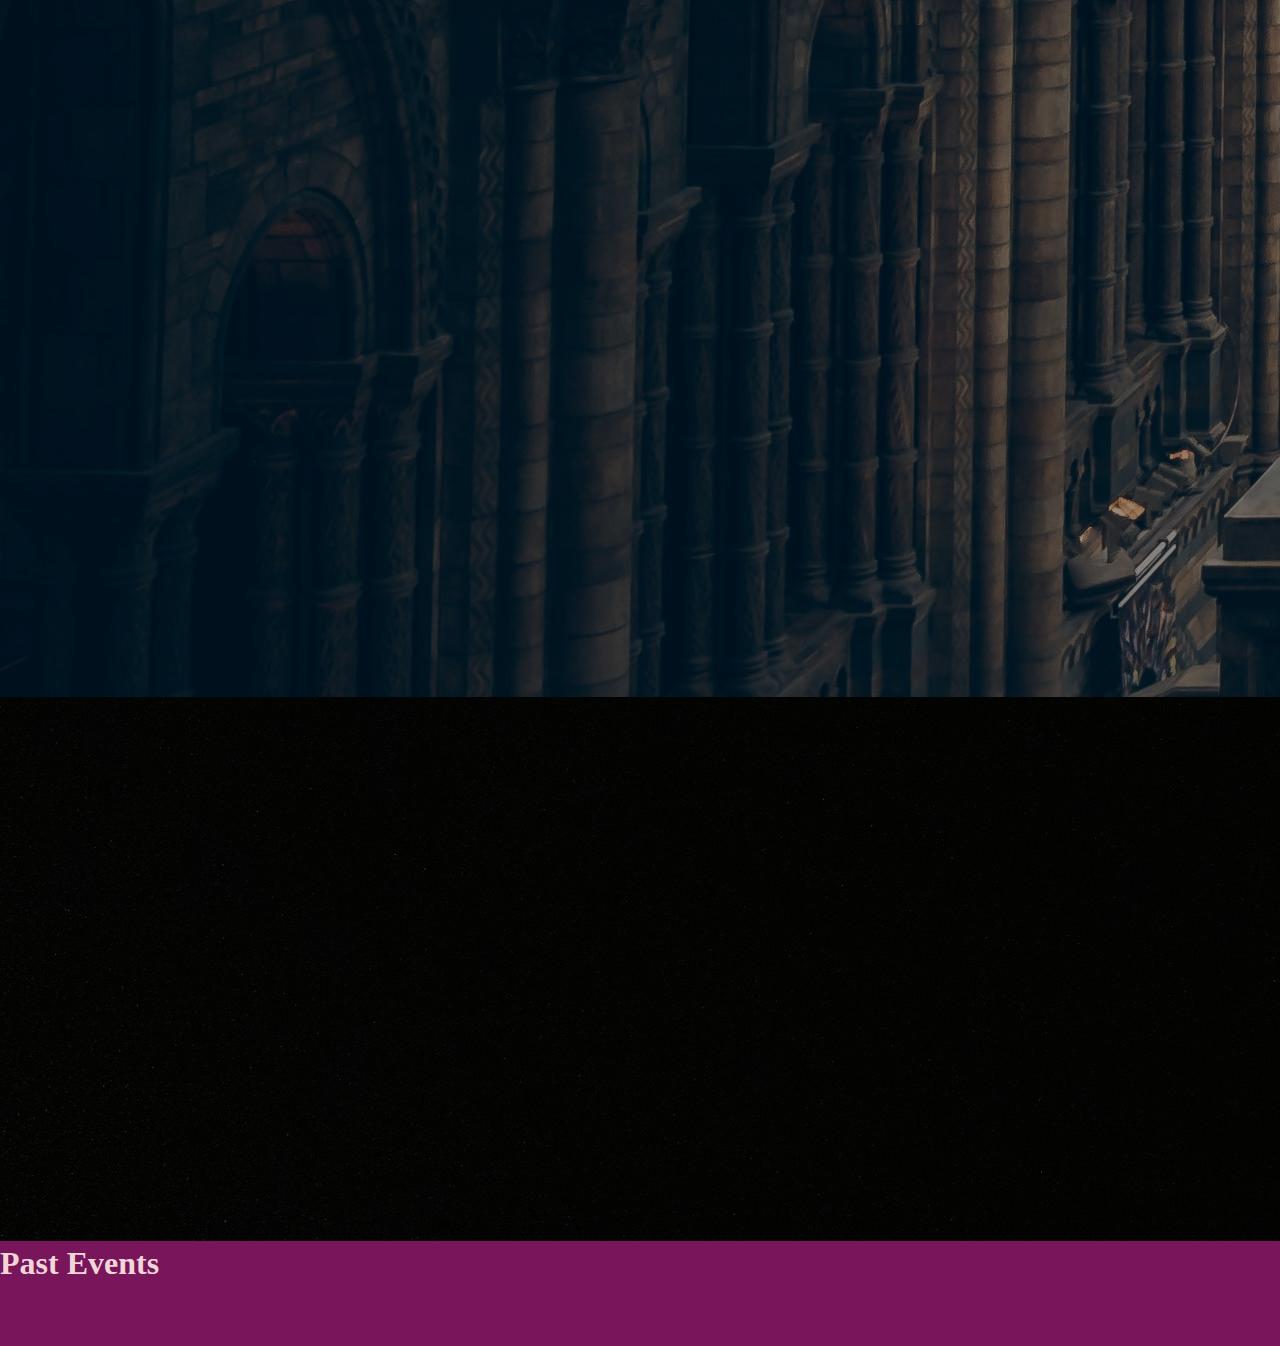
<file: past_events.html>
<!DOCTYPE html>
<html lang="en">
<head>
    <meta charset="UTF-8">
    <meta name="viewport" content="width=device-width, initial-scale=1.0">
    <title>Past Events</title>
    <link href="https://cdn.jsdelivr.net/npm/bootstrap@5.3.1/dist/css/bootstrap.min.css" rel="stylesheet" integrity="sha384-4bw+/aepP/YC94hEpVNVgiZdgIC5+VKNBQNGCHeKRQN+PtmoHDEXuppvnDJzQIu9" crossorigin="anonymous">
    <link rel="stylesheet" href="https://cdn.jsdelivr.net/npm/bootstrap-icons@1.10.5/font/bootstrap-icons.css">
    <link rel="stylesheet" href="./styles/style1.css">
    <link rel="shortcut icon" href="./assets/favicon.png" type="image/x-icon">
</head>

<body>
    <header>
      <div class="nav1">
        <img src="./assets/amazing_brand.png" alt="logo" id="amazing_logo">
        <nav class="navbar navbar-expand-lg navbar-dark" aria-label="Fifth navbar example">
          <div class="container-fluid">
            <button class="navbar-toggler" type="button" data-bs-toggle="collapse" data-bs-target="#navbarsExample05" aria-controls="navbarsExample05" aria-expanded="true" aria-label="Toggle navigation">
              <span class="navbar-toggler-icon"></span>
            </button>
      
            <div class="navbar-collapse collapse show" id="navbarsExample05">
              <ul class="navbar-nav me-auto mb-2 mb-lg-0">
                <li class="nav-item">
                  <a class="nav-link" href="index.html">Home</a>
                </li>
                <li class="nav-item">
                  <a class="nav-link" href="upcoming_events.html">Upcoming Events</a>
                </li>
                <li class="nav-item">
                  <a class="nav-link active" aria-current="page" href="#">Past Events</a>
                </li>
                <li class="nav-item">
                  <a class="nav-link" href="contact.html">Contact</a>
                </li>
                <li class="nav-item">
                  <a class="nav-link" href="stats.html">Stats</a>
                </li>
              </ul>
            </div>
          </div>
        </nav>
      </div>
        <div id="carouselExampleCaptions" class="carousel slide">
            <div class="carousel-indicators">
              <button type="button" data-bs-target="#carouselExampleCaptions" data-bs-slide-to="0" class="active" aria-current="true" aria-label="Slide 1"></button>
              <button type="button" data-bs-target="#carouselExampleCaptions" data-bs-slide-to="1" aria-label="Slide 2"></button>
              <button type="button" data-bs-target="#carouselExampleCaptions" data-bs-slide-to="2" aria-label="Slide 3"></button>
            </div>
            <div class="carousel-inner">
              <div class="carousel-item active">
                <img src="./assets/optional_banner_1.jpg" class="d-block w-100" alt="...">
                <div class="carousel-caption d-none d-md-block">
                  <h1>Past Events</h1>
                </div>
              </div>
              <div class="carousel-item">
                <img src="./assets/optional_banner_2.jpg" class="d-block w-100" alt="...">
                <div class="carousel-caption d-none d-md-block">
                  <h1>Past Events</h1>
                </div>
              </div>
              <div class="carousel-item">
                <img src="./assets/optional_banner_3.jpg" class="d-block w-100" alt="...">
                <div class="carousel-caption d-none d-md-block">
                  <h1>Past events</h1>
                </div>
              </div>
            </div>
            <button class="carousel-control-prev" type="button" data-bs-target="#carouselExampleCaptions" data-bs-slide="prev">
              <span class="carousel-control-prev-icon" aria-hidden="true"></span>
              <span class="visually-hidden">Previous</span>
            </button>
            <button class="carousel-control-next" type="button" data-bs-target="#carouselExampleCaptions" data-bs-slide="next">
              <span class="carousel-control-next-icon" aria-hidden="true"></span>
              <span class="visually-hidden">Next</span>
            </button>
        </div>
    </header>

    <main>
        <div id="cat_div">
          <div class="categories_fill" id="catContainer">               
           
          </div>
            <div id="categories_search">
                <nav class="navbar bg-transparent">
                    <div class="container-fluid">
                      <form class="d-flex" role="search">
                        <input class="form-control me-2" type="search" placeholder="Search" aria-label="Search">
                        <button class="btn btn-outline-success" type="submit" id="btn_fill">Search</button>
                      </form>
                    </div>
                  </nav>
            </div>
        </div>
        <div id="cards_div">
          
        </div>
    </main>

    <footer>
      <div id="social-icon">
        <svg xmlns="http://www.w3.org/2000/svg" width="25" height="25" fill="currentColor" class="bi bi-facebook" viewBox="0 0 16 16">
          <path d="M16 8.049c0-4.446-3.582-8.05-8-8.05C3.58 0-.002 3.603-.002 8.05c0 4.017 2.926 7.347 6.75 7.951v-5.625h-2.03V8.05H6.75V6.275c0-2.017 1.195-3.131 3.022-3.131.876 0 1.791.157 1.791.157v1.98h-1.009c-.993 0-1.303.621-1.303 1.258v1.51h2.218l-.354 2.326H9.25V16c3.824-.604 6.75-3.934 6.75-7.951z"/>
        </svg>
        <svg xmlns="http://www.w3.org/2000/svg" width="25" height="25" fill="currentColor" class="bi bi-instagram" viewBox="0 0 16 16">
          <path d="M8 0C5.829 0 5.556.01 4.703.048 3.85.088 3.269.222 2.76.42a3.917 3.917 0 0 0-1.417.923A3.927 3.927 0 0 0 .42 2.76C.222 3.268.087 3.85.048 4.7.01 5.555 0 5.827 0 8.001c0 2.172.01 2.444.048 3.297.04.852.174 1.433.372 1.942.205.526.478.972.923 1.417.444.445.89.719 1.416.923.51.198 1.09.333 1.942.372C5.555 15.99 5.827 16 8 16s2.444-.01 3.298-.048c.851-.04 1.434-.174 1.943-.372a3.916 3.916 0 0 0 1.416-.923c.445-.445.718-.891.923-1.417.197-.509.332-1.09.372-1.942C15.99 10.445 16 10.173 16 8s-.01-2.445-.048-3.299c-.04-.851-.175-1.433-.372-1.941a3.926 3.926 0 0 0-.923-1.417A3.911 3.911 0 0 0 13.24.42c-.51-.198-1.092-.333-1.943-.372C10.443.01 10.172 0 7.998 0h.003zm-.717 1.442h.718c2.136 0 2.389.007 3.232.046.78.035 1.204.166 1.486.275.373.145.64.319.92.599.28.28.453.546.598.92.11.281.24.705.275 1.485.039.843.047 1.096.047 3.231s-.008 2.389-.047 3.232c-.035.78-.166 1.203-.275 1.485a2.47 2.47 0 0 1-.599.919c-.28.28-.546.453-.92.598-.28.11-.704.24-1.485.276-.843.038-1.096.047-3.232.047s-2.39-.009-3.233-.047c-.78-.036-1.203-.166-1.485-.276a2.478 2.478 0 0 1-.92-.598 2.48 2.48 0 0 1-.6-.92c-.109-.281-.24-.705-.275-1.485-.038-.843-.046-1.096-.046-3.233 0-2.136.008-2.388.046-3.231.036-.78.166-1.204.276-1.486.145-.373.319-.64.599-.92.28-.28.546-.453.92-.598.282-.11.705-.24 1.485-.276.738-.034 1.024-.044 2.515-.045v.002zm4.988 1.328a.96.96 0 1 0 0 1.92.96.96 0 0 0 0-1.92zm-4.27 1.122a4.109 4.109 0 1 0 0 8.217 4.109 4.109 0 0 0 0-8.217zm0 1.441a2.667 2.667 0 1 1 0 5.334 2.667 2.667 0 0 1 0-5.334z"/>
        </svg>
        <svg xmlns="http://www.w3.org/2000/svg" width="25" height="25" fill="currentColor" class="bi bi-twitter" viewBox="0 0 16 16">
          <path d="M5.026 15c6.038 0 9.341-5.003 9.341-9.334 0-.14 0-.282-.006-.422A6.685 6.685 0 0 0 16 3.542a6.658 6.658 0 0 1-1.889.518 3.301 3.301 0 0 0 1.447-1.817 6.533 6.533 0 0 1-2.087.793A3.286 3.286 0 0 0 7.875 6.03a9.325 9.325 0 0 1-6.767-3.429 3.289 3.289 0 0 0 1.018 4.382A3.323 3.323 0 0 1 .64 6.575v.045a3.288 3.288 0 0 0 2.632 3.218 3.203 3.203 0 0 1-.865.115 3.23 3.23 0 0 1-.614-.057 3.283 3.283 0 0 0 3.067 2.277A6.588 6.588 0 0 1 .78 13.58a6.32 6.32 0 0 1-.78-.045A9.344 9.344 0 0 0 5.026 15z"/>
        </svg>
      </div>
      <h5>COHORT</h5>
    </footer>
  <script src="https://cdn.jsdelivr.net/npm/bootstrap@5.3.1/dist/js/bootstrap.bundle.min.js" integrity="sha384-HwwvtgBNo3bZJJLYd8oVXjrBZt8cqVSpeBNS5n7C8IVInixGAoxmnlMuBnhbgrkm" crossorigin="anonymous"></script>
  <script src="./scripts/past_events.js"></script>
</body>

</html>
</file>
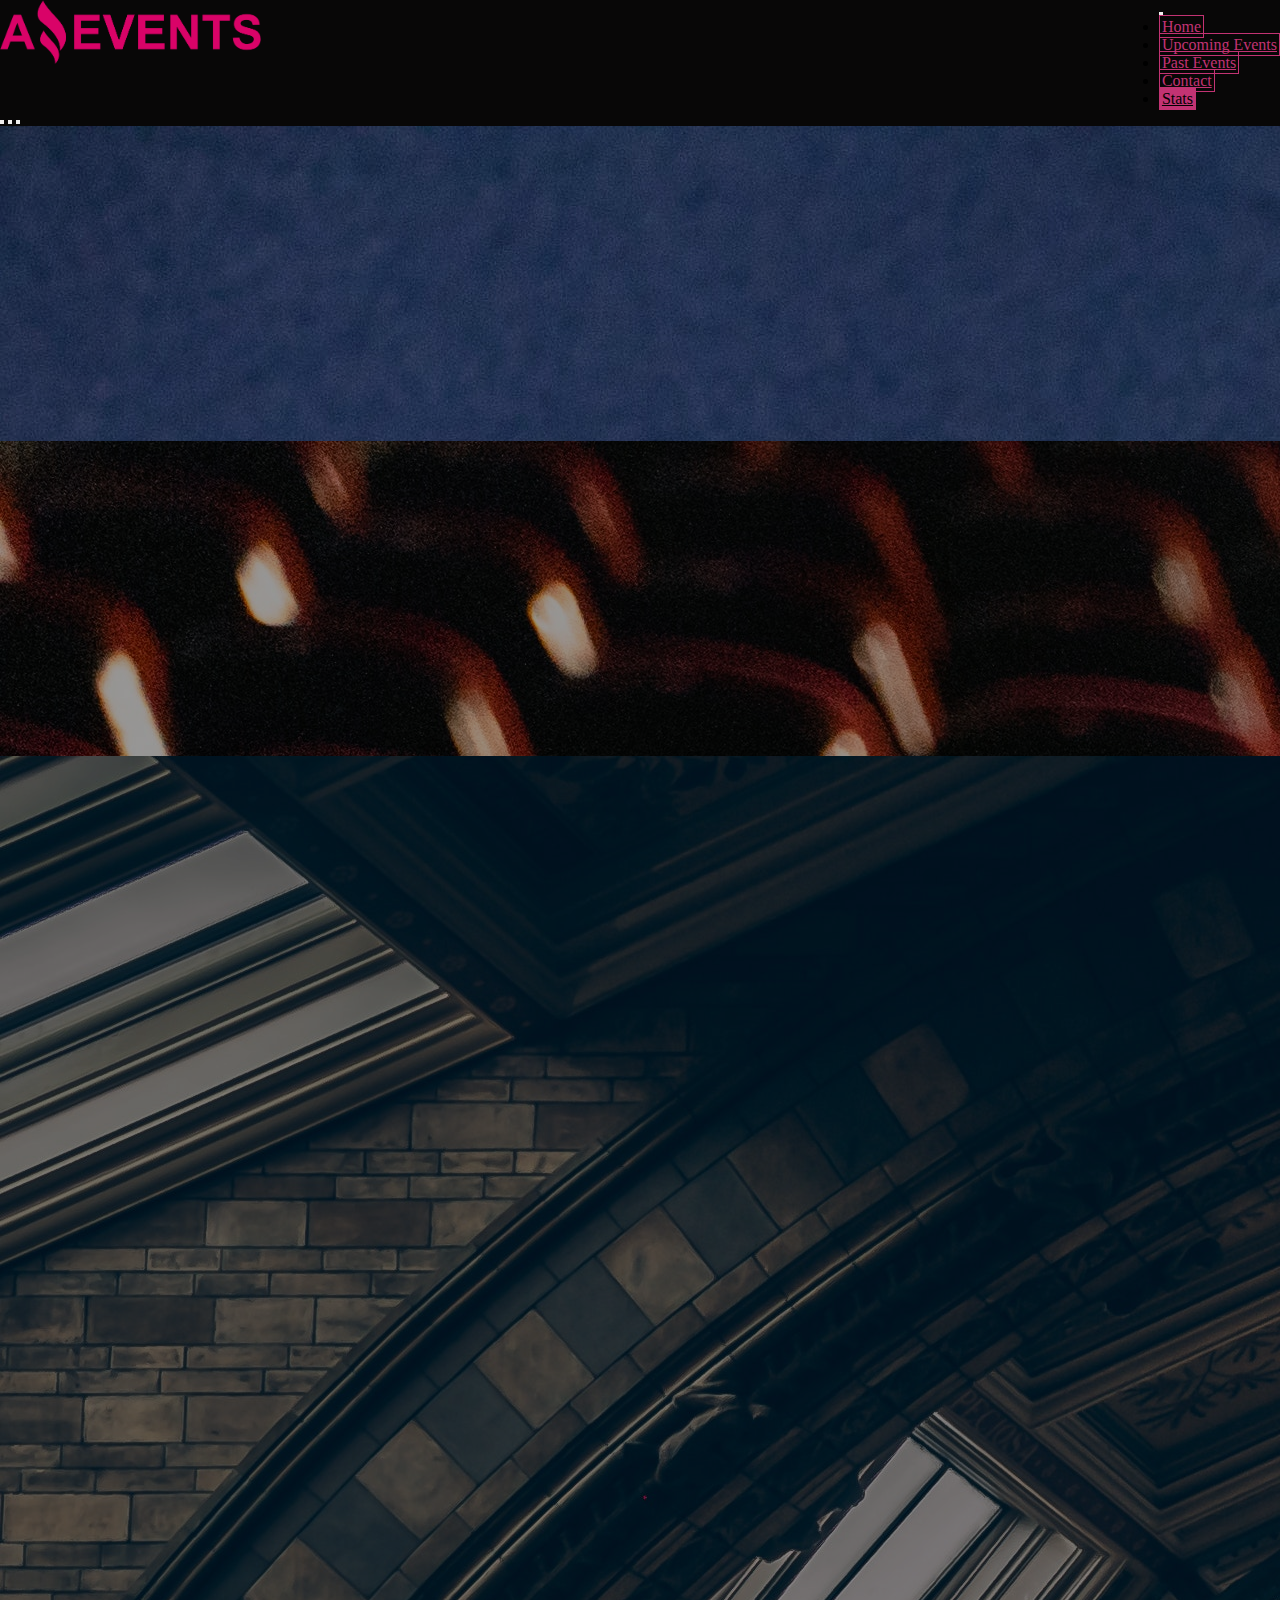
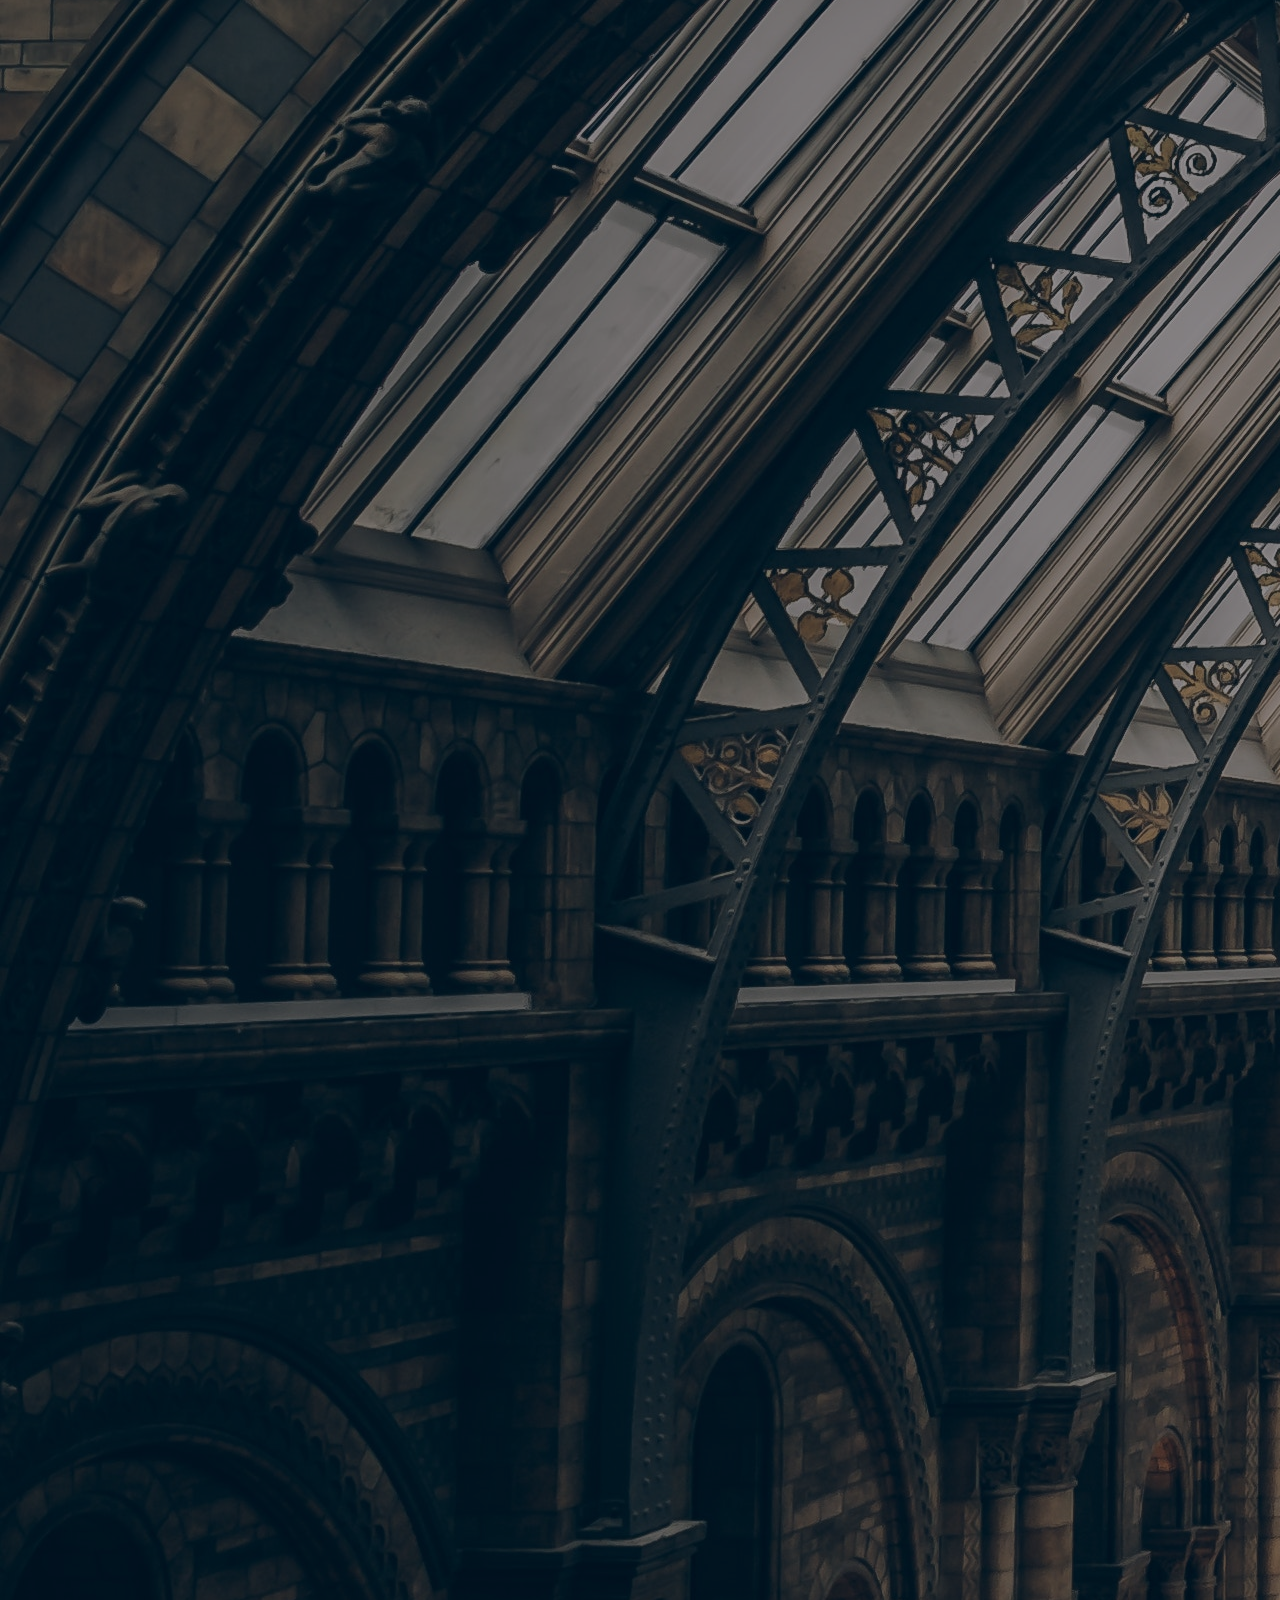
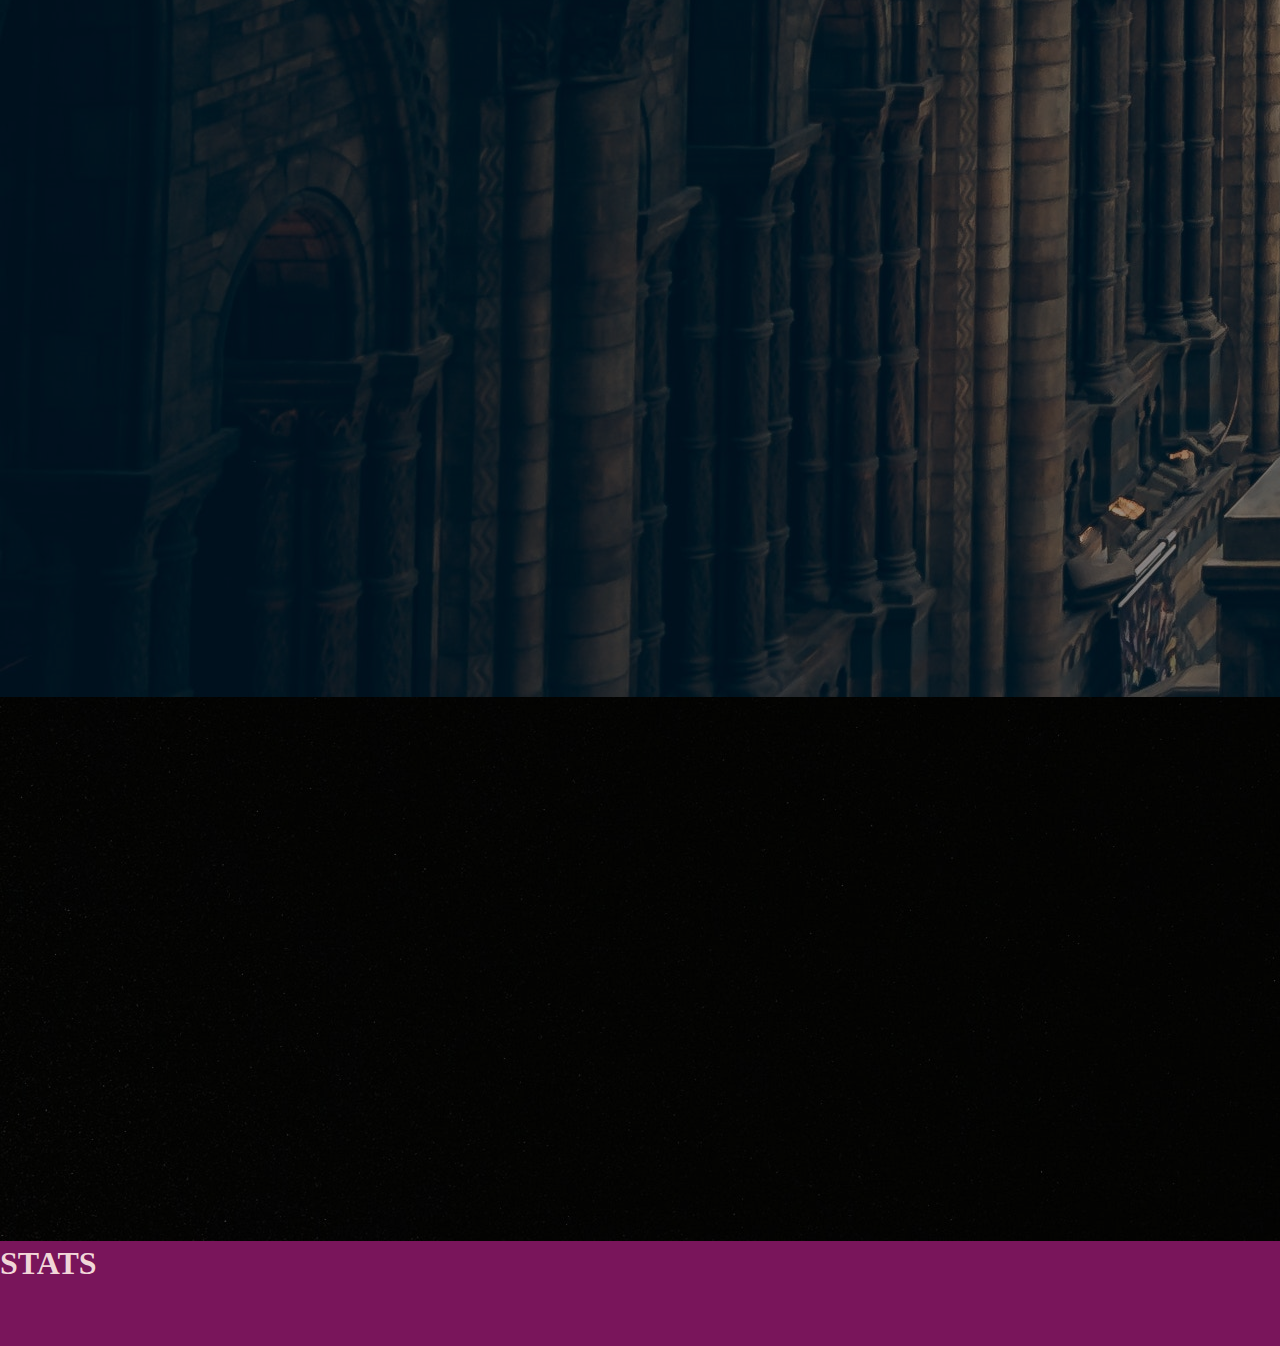
<file: stats.html>
<!DOCTYPE html>
<html lang="en">
<head>
    <meta charset="UTF-8">
    <meta name="viewport" content="width=device-width, initial-scale=1.0">
    <title>Stats</title>
    <link href="https://cdn.jsdelivr.net/npm/bootstrap@5.3.1/dist/css/bootstrap.min.css" rel="stylesheet" integrity="sha384-4bw+/aepP/YC94hEpVNVgiZdgIC5+VKNBQNGCHeKRQN+PtmoHDEXuppvnDJzQIu9" crossorigin="anonymous">
    <link rel="stylesheet" href="./styles/style1.css">
    <link rel="shortcut icon" href="./assets/favicon.png" type="image/x-icon">
</head>

<body>
    <header>
      <div class="nav1">
        <img src="./assets/amazing_brand.png" alt="logo" id="amazing_logo">
        <nav class="navbar navbar-expand-lg navbar-dark" aria-label="Fifth navbar example">
          <div class="container-fluid">
            <button class="navbar-toggler" type="button" data-bs-toggle="collapse" data-bs-target="#navbarsExample05" aria-controls="navbarsExample05" aria-expanded="true" aria-label="Toggle navigation">
              <span class="navbar-toggler-icon"></span>
            </button>
      
            <div class="navbar-collapse collapse show" id="navbarsExample05">
              <ul class="navbar-nav me-auto mb-2 mb-lg-0">
                <li class="nav-item">
                  <a class="nav-link"  href="index.html">Home</a>
                </li>
                <li class="nav-item">
                  <a class="nav-link" href="upcoming_events.html">Upcoming Events</a>
                </li>
                <li class="nav-item">
                  <a class="nav-link" href="past_events.html">Past Events</a>
                </li>
                <li class="nav-item">
                  <a class="nav-link" href="contact.html">Contact</a>
                </li>
                <li class="nav-item">
                  <a class="nav-link active" aria-current="page" href="#">Stats</a>
                </li>
              </ul>
            </div>
          </div>
        </nav>
      </div>
        <div id="carouselExampleCaptions" class="carousel slide">
            <div class="carousel-indicators">
              <button type="button" data-bs-target="#carouselExampleCaptions" data-bs-slide-to="0" class="active" aria-current="true" aria-label="Slide 1"></button>
              <button type="button" data-bs-target="#carouselExampleCaptions" data-bs-slide-to="1" aria-label="Slide 2"></button>
              <button type="button" data-bs-target="#carouselExampleCaptions" data-bs-slide-to="2" aria-label="Slide 3"></button>
            </div>
            <div class="carousel-inner">
              <div class="carousel-item active">
                <img src="./assets/optional_banner_1.jpg" class="d-block w-100" alt="...">
                <div class="carousel-caption d-none d-md-block">
                  <h1>STATS</h1>
                </div>
              </div>
              <div class="carousel-item">
                <img src="./assets/optional_banner_2.jpg" class="d-block w-100" alt="...">
                <div class="carousel-caption d-none d-md-block">
                  <h1>STATS</h1>
                </div>
              </div>
              <div class="carousel-item">
                <img src="./assets/optional_banner_3.jpg" class="d-block w-100" alt="...">
                <div class="carousel-caption d-none d-md-block">
                  <h1>STATS</h1>
                </div>
              </div>
            </div>
            <button class="carousel-control-prev" type="button" data-bs-target="#carouselExampleCaptions" data-bs-slide="prev">
              <span class="carousel-control-prev-icon" aria-hidden="true"></span>
              <span class="visually-hidden">Previous</span>
            </button>
            <button class="carousel-control-next" type="button" data-bs-target="#carouselExampleCaptions" data-bs-slide="next">
              <span class="carousel-control-next-icon" aria-hidden="true"></span>
              <span class="visually-hidden">Next</span>
            </button>
        </div>
    </header>

    <main>
        <div class="tables_stats">
        <div class="table_divs col-11">
            <table class="table">
                <caption><h4 class="tt_stats">Events Statistics</h4></caption>
                <thead>  
                    <tr >
                        <th class="table-danger" scope="col">Events with highest % of assistance</th>
                        <th class="table-danger" scope="col">Events with lowest % of assistance</th>
                        <th class="table-danger" scope="col">Events with larger capacity</th>
                    </tr>
                </thead>
                <tbody id="eventStats">
                <tr id="highestAssistance">
                    <th class="table-danger" scope="row">...</th>
                    <td class="table-danger">...</td>
                    <td class="table-danger">...</td>
                </tr>
                <tr>
                    <th class="table-danger" scope="row">...</th>
                    <td class="table-danger">...</td>
                    <td class="table-danger">...</td>
                </tr>
                </tbody>
            </table>
            <table class="table">
                <caption><h4 class="tt_stats">Upcoming events statistics by category</h4></caption>     
                <thead>  
                    <tr>
                        <th class="table-danger" scope="col">Categories</th>
                        <th class="table-danger" scope="col">Revenues</th>
                        <th class="table-danger" scope="col">Percentage of assistance</th>
                    </tr>
                </thead>
                <tbody id="upcomingEventsStats">
                <tr>
                    <th class="table-danger" scope="row">...</th>
                    <td class="table-danger">...</td>
                    <td class="table-danger">...</td>
                </tr>
                <tr>
                    <th class="table-danger" scope="row">...</th>
                    <td class="table-danger">...</td>
                    <td class="table-danger">...</td>
                </tr>
                </tbody>
            </table>
            <table class="table">
                <caption><h4 class="tt_stats">Past events statistics by category</h4></caption>
                
                <thead>  
                    <tr>
                        <th class="table-danger" scope="col">Categories</th>
                        <th class="table-danger" scope="col">Revenues</th>
                        <th class="table-danger" scope="col">Percentage of assistance</th>
                    </tr>
                </thead>
                <tbody id="pastEventsStats">
                <tr>
                    <th class="table-danger" scope="row">...</th>
                    <td class="table-danger">...</td>
                    <td class="table-danger">...</td>
                </tr>
                <tr>
                    <th class="table-danger" scope="row">...</th>
                    <td class="table-danger">...</td>
                    <td class="table-danger">...</td>
                </tr>
                </tbody>
            </table>
        </div>
        </div>
        
        
    </main>

    <footer>
      <div id="social-icon">
        <svg xmlns="http://www.w3.org/2000/svg" width="25" height="25" fill="currentColor" class="bi bi-facebook" viewBox="0 0 16 16">
          <path d="M16 8.049c0-4.446-3.582-8.05-8-8.05C3.58 0-.002 3.603-.002 8.05c0 4.017 2.926 7.347 6.75 7.951v-5.625h-2.03V8.05H6.75V6.275c0-2.017 1.195-3.131 3.022-3.131.876 0 1.791.157 1.791.157v1.98h-1.009c-.993 0-1.303.621-1.303 1.258v1.51h2.218l-.354 2.326H9.25V16c3.824-.604 6.75-3.934 6.75-7.951z"/>
        </svg>
        <svg xmlns="http://www.w3.org/2000/svg" width="25" height="25" fill="currentColor" class="bi bi-instagram" viewBox="0 0 16 16">
          <path d="M8 0C5.829 0 5.556.01 4.703.048 3.85.088 3.269.222 2.76.42a3.917 3.917 0 0 0-1.417.923A3.927 3.927 0 0 0 .42 2.76C.222 3.268.087 3.85.048 4.7.01 5.555 0 5.827 0 8.001c0 2.172.01 2.444.048 3.297.04.852.174 1.433.372 1.942.205.526.478.972.923 1.417.444.445.89.719 1.416.923.51.198 1.09.333 1.942.372C5.555 15.99 5.827 16 8 16s2.444-.01 3.298-.048c.851-.04 1.434-.174 1.943-.372a3.916 3.916 0 0 0 1.416-.923c.445-.445.718-.891.923-1.417.197-.509.332-1.09.372-1.942C15.99 10.445 16 10.173 16 8s-.01-2.445-.048-3.299c-.04-.851-.175-1.433-.372-1.941a3.926 3.926 0 0 0-.923-1.417A3.911 3.911 0 0 0 13.24.42c-.51-.198-1.092-.333-1.943-.372C10.443.01 10.172 0 7.998 0h.003zm-.717 1.442h.718c2.136 0 2.389.007 3.232.046.78.035 1.204.166 1.486.275.373.145.64.319.92.599.28.28.453.546.598.92.11.281.24.705.275 1.485.039.843.047 1.096.047 3.231s-.008 2.389-.047 3.232c-.035.78-.166 1.203-.275 1.485a2.47 2.47 0 0 1-.599.919c-.28.28-.546.453-.92.598-.28.11-.704.24-1.485.276-.843.038-1.096.047-3.232.047s-2.39-.009-3.233-.047c-.78-.036-1.203-.166-1.485-.276a2.478 2.478 0 0 1-.92-.598 2.48 2.48 0 0 1-.6-.92c-.109-.281-.24-.705-.275-1.485-.038-.843-.046-1.096-.046-3.233 0-2.136.008-2.388.046-3.231.036-.78.166-1.204.276-1.486.145-.373.319-.64.599-.92.28-.28.546-.453.92-.598.282-.11.705-.24 1.485-.276.738-.034 1.024-.044 2.515-.045v.002zm4.988 1.328a.96.96 0 1 0 0 1.92.96.96 0 0 0 0-1.92zm-4.27 1.122a4.109 4.109 0 1 0 0 8.217 4.109 4.109 0 0 0 0-8.217zm0 1.441a2.667 2.667 0 1 1 0 5.334 2.667 2.667 0 0 1 0-5.334z"/>
        </svg>
        <svg xmlns="http://www.w3.org/2000/svg" width="25" height="25" fill="currentColor" class="bi bi-twitter" viewBox="0 0 16 16">
          <path d="M5.026 15c6.038 0 9.341-5.003 9.341-9.334 0-.14 0-.282-.006-.422A6.685 6.685 0 0 0 16 3.542a6.658 6.658 0 0 1-1.889.518 3.301 3.301 0 0 0 1.447-1.817 6.533 6.533 0 0 1-2.087.793A3.286 3.286 0 0 0 7.875 6.03a9.325 9.325 0 0 1-6.767-3.429 3.289 3.289 0 0 0 1.018 4.382A3.323 3.323 0 0 1 .64 6.575v.045a3.288 3.288 0 0 0 2.632 3.218 3.203 3.203 0 0 1-.865.115 3.23 3.23 0 0 1-.614-.057 3.283 3.283 0 0 0 3.067 2.277A6.588 6.588 0 0 1 .78 13.58a6.32 6.32 0 0 1-.78-.045A9.344 9.344 0 0 0 5.026 15z"/>
        </svg>
      </div>
      <h5>COHORT</h5>
    </footer>
<script src="https://cdn.jsdelivr.net/npm/bootstrap@5.3.1/dist/js/bootstrap.bundle.min.js" integrity="sha384-HwwvtgBNo3bZJJLYd8oVXjrBZt8cqVSpeBNS5n7C8IVInixGAoxmnlMuBnhbgrkm" crossorigin="anonymous"></script>
<script src="./scripts/stats.js"></script>
</body>

</html>
</file>
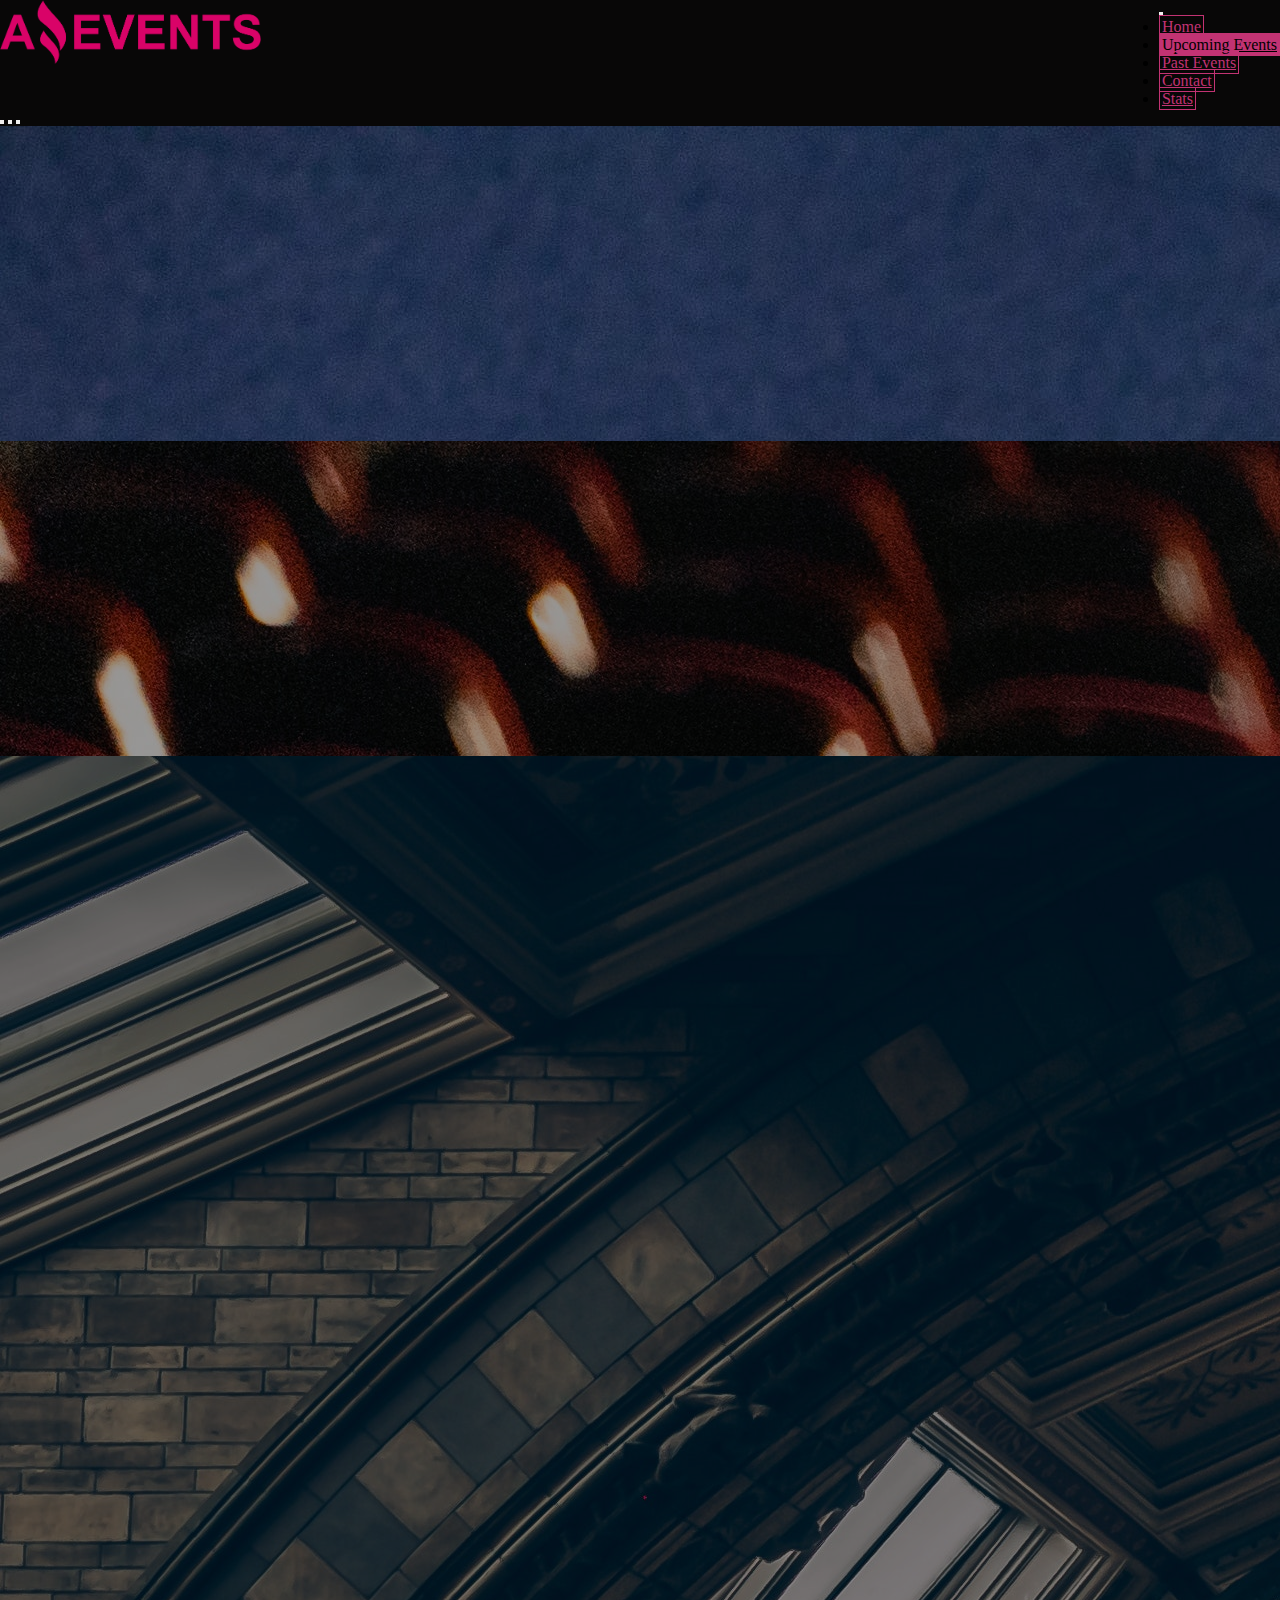
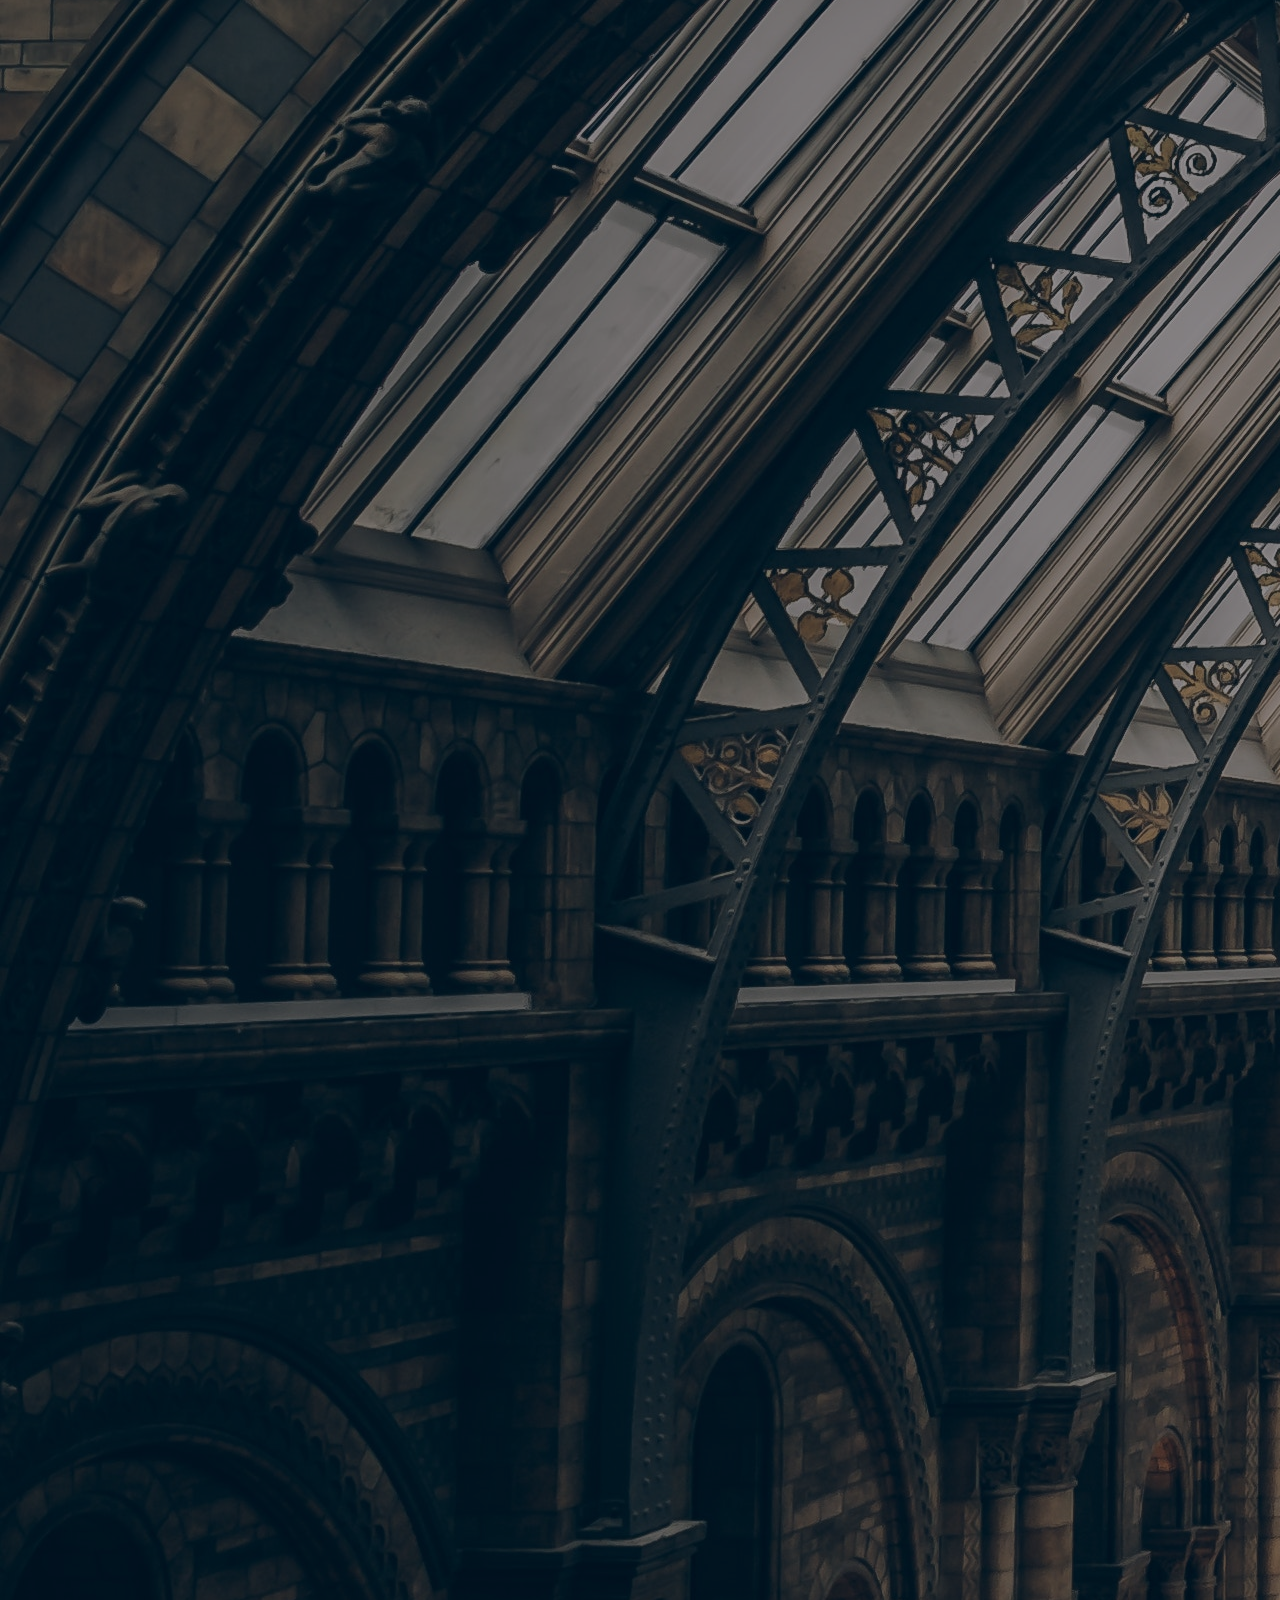
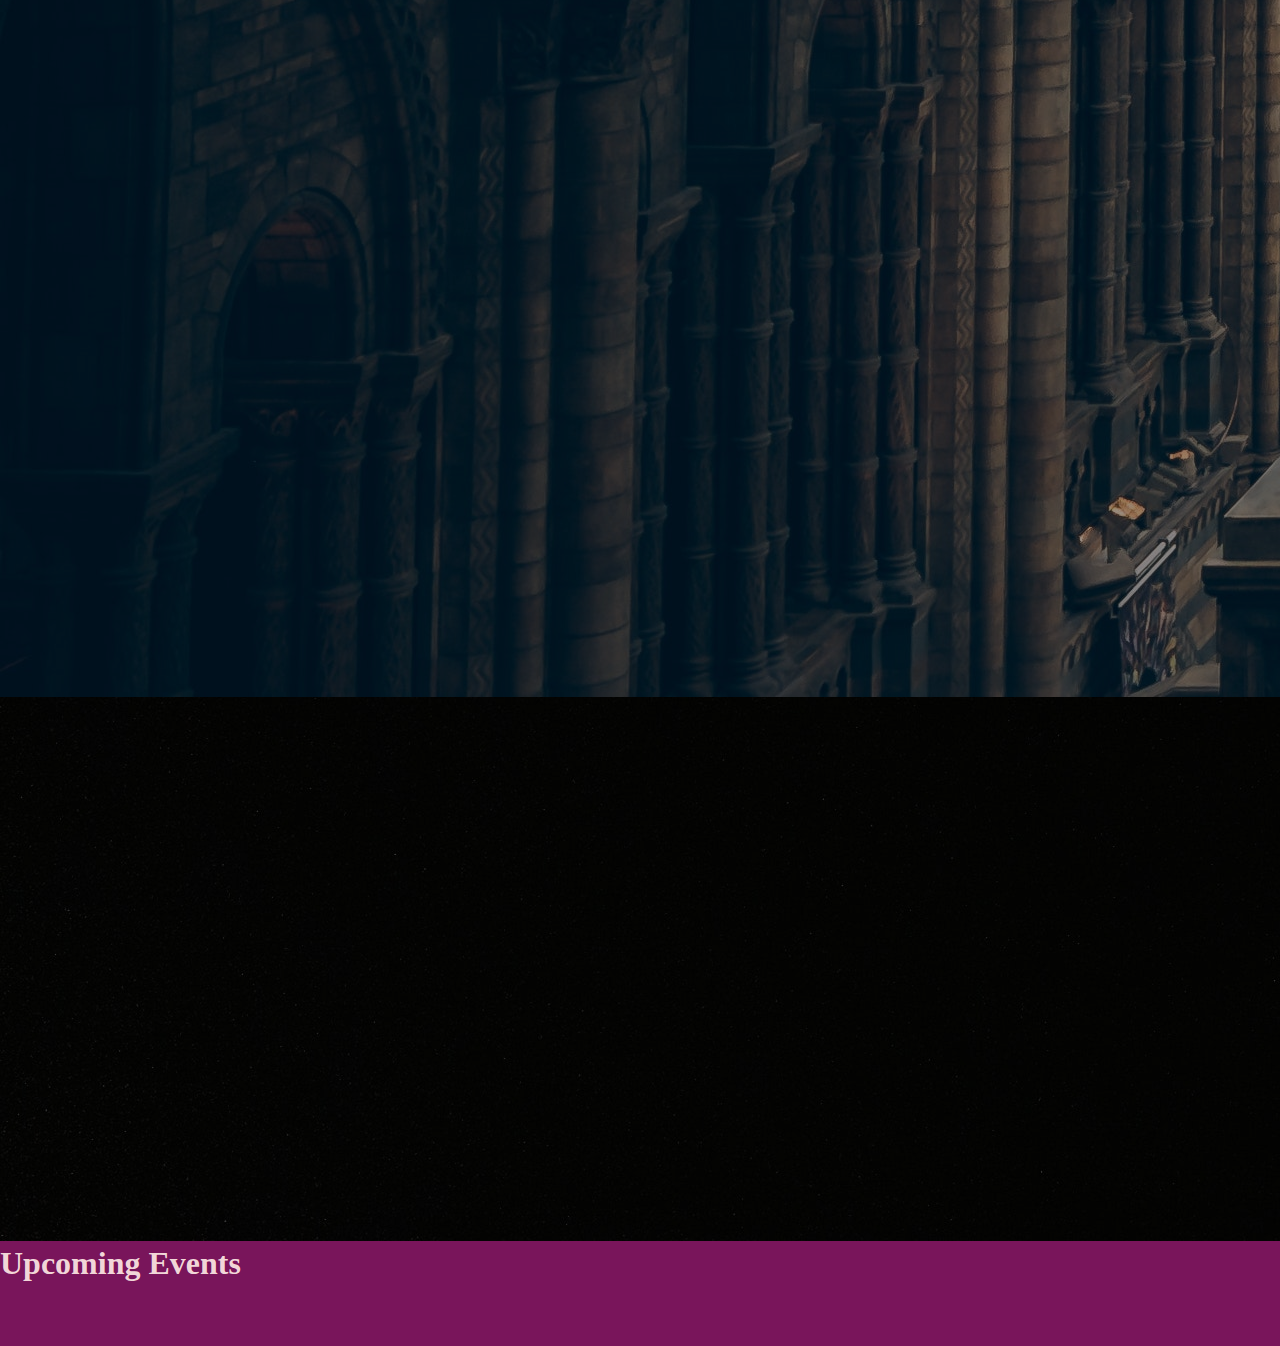
<file: upcoming_events.html>
<!DOCTYPE html>
<html lang="en">
<head>
    <meta charset="UTF-8">
    <meta name="viewport" content="width=device-width, initial-scale=1.0">
    <title>Upcoming Events</title>
    <link href="https://cdn.jsdelivr.net/npm/bootstrap@5.3.1/dist/css/bootstrap.min.css" rel="stylesheet" integrity="sha384-4bw+/aepP/YC94hEpVNVgiZdgIC5+VKNBQNGCHeKRQN+PtmoHDEXuppvnDJzQIu9" crossorigin="anonymous">
    <link rel="stylesheet" href="https://cdn.jsdelivr.net/npm/bootstrap-icons@1.10.5/font/bootstrap-icons.css">
    <link rel="stylesheet" href="./styles/style1.css">
    <link rel="shortcut icon" href="./assets/favicon.png" type="image/x-icon">
</head>

<body>
    <header>
      <div class="nav1">
        <img src="./assets/amazing_brand.png" alt="logo" id="amazing_logo">
        <nav class="navbar navbar-expand-lg navbar-dark" aria-label="Fifth navbar example">
          <div class="container-fluid">
            <button class="navbar-toggler" type="button" data-bs-toggle="collapse" data-bs-target="#navbarsExample05" aria-controls="navbarsExample05" aria-expanded="true" aria-label="Toggle navigation">
              <span class="navbar-toggler-icon"></span>
            </button>
      
            <div class="navbar-collapse collapse show" id="navbarsExample05">
              <ul class="navbar-nav me-auto mb-2 mb-lg-0">
                <li class="nav-item">
                  <a class="nav-link" href="index.html">Home</a>
                </li>
                <li class="nav-item">
                  <a class="nav-link active" aria-current="page" href="#">Upcoming Events</a>
                </li>
                <li class="nav-item">
                  <a class="nav-link" href="past_events.html">Past Events</a>
                </li>
                <li class="nav-item">
                  <a class="nav-link" href="contact.html">Contact</a>
                </li>
                <li class="nav-item">
                  <a class="nav-link" href="stats.html">Stats</a>
                </li>
              </ul>
            </div>
          </div>
        </nav>
      </div>
      <div id="carouselExampleCaptions" class="carousel slide">
            <div class="carousel-indicators">
              <button type="button" data-bs-target="#carouselExampleCaptions" data-bs-slide-to="0" class="active" aria-current="true" aria-label="Slide 1"></button>
              <button type="button" data-bs-target="#carouselExampleCaptions" data-bs-slide-to="1" aria-label="Slide 2"></button>
              <button type="button" data-bs-target="#carouselExampleCaptions" data-bs-slide-to="2" aria-label="Slide 3"></button>
            </div>
            <div class="carousel-inner">
              <div class="carousel-item active">
                <img src="./assets/optional_banner_1.jpg" class="d-block w-100" alt="...">
                <div class="carousel-caption d-none d-md-block">
                  <h1>Upcoming Events</h1>
                </div>
              </div>
              <div class="carousel-item">
                <img src="./assets/optional_banner_2.jpg" class="d-block w-100" alt="...">
                <div class="carousel-caption d-none d-md-block">
                  <h1>Upcoming Events</h1>
                </div>
              </div>
              <div class="carousel-item">
                <img src="./assets/optional_banner_3.jpg" class="d-block w-100" alt="...">
                <div class="carousel-caption d-none d-md-block">
                  <h1>Upcoming Events</h1>
                </div>
              </div>
            </div>
            <button class="carousel-control-prev" type="button" data-bs-target="#carouselExampleCaptions" data-bs-slide="prev">
              <span class="carousel-control-prev-icon" aria-hidden="true"></span>
              <span class="visually-hidden">Previous</span>
            </button>
            <button class="carousel-control-next" type="button" data-bs-target="#carouselExampleCaptions" data-bs-slide="next">
              <span class="carousel-control-next-icon" aria-hidden="true"></span>
              <span class="visually-hidden">Next</span>
            </button>
      </div>
    </header>

    <main>
        <div id="cat_div">
          <div class="categories_fill" id="catContainer">               
            
          </div>
          <div id="categories_search">
                <nav class="navbar bg-transparent">
                    <div class="container-fluid">
                      <form class="d-flex" role="search">
                        <input class="form-control me-2" type="search" placeholder="Search" aria-label="Search">
                        <button class="btn btn-outline-success" type="submit" id="btn_fill">Search</button>
                      </form>
                    </div>
                  </nav>
          </div>
        </div>
        <div id="cards_div">
        </div>
    </main>

    <footer>
      <div id="social-icon">
        <svg xmlns="http://www.w3.org/2000/svg" width="25" height="25" fill="currentColor" class="bi bi-facebook" viewBox="0 0 16 16">
          <path d="M16 8.049c0-4.446-3.582-8.05-8-8.05C3.58 0-.002 3.603-.002 8.05c0 4.017 2.926 7.347 6.75 7.951v-5.625h-2.03V8.05H6.75V6.275c0-2.017 1.195-3.131 3.022-3.131.876 0 1.791.157 1.791.157v1.98h-1.009c-.993 0-1.303.621-1.303 1.258v1.51h2.218l-.354 2.326H9.25V16c3.824-.604 6.75-3.934 6.75-7.951z"/>
        </svg>
        <svg xmlns="http://www.w3.org/2000/svg" width="25" height="25" fill="currentColor" class="bi bi-instagram" viewBox="0 0 16 16">
          <path d="M8 0C5.829 0 5.556.01 4.703.048 3.85.088 3.269.222 2.76.42a3.917 3.917 0 0 0-1.417.923A3.927 3.927 0 0 0 .42 2.76C.222 3.268.087 3.85.048 4.7.01 5.555 0 5.827 0 8.001c0 2.172.01 2.444.048 3.297.04.852.174 1.433.372 1.942.205.526.478.972.923 1.417.444.445.89.719 1.416.923.51.198 1.09.333 1.942.372C5.555 15.99 5.827 16 8 16s2.444-.01 3.298-.048c.851-.04 1.434-.174 1.943-.372a3.916 3.916 0 0 0 1.416-.923c.445-.445.718-.891.923-1.417.197-.509.332-1.09.372-1.942C15.99 10.445 16 10.173 16 8s-.01-2.445-.048-3.299c-.04-.851-.175-1.433-.372-1.941a3.926 3.926 0 0 0-.923-1.417A3.911 3.911 0 0 0 13.24.42c-.51-.198-1.092-.333-1.943-.372C10.443.01 10.172 0 7.998 0h.003zm-.717 1.442h.718c2.136 0 2.389.007 3.232.046.78.035 1.204.166 1.486.275.373.145.64.319.92.599.28.28.453.546.598.92.11.281.24.705.275 1.485.039.843.047 1.096.047 3.231s-.008 2.389-.047 3.232c-.035.78-.166 1.203-.275 1.485a2.47 2.47 0 0 1-.599.919c-.28.28-.546.453-.92.598-.28.11-.704.24-1.485.276-.843.038-1.096.047-3.232.047s-2.39-.009-3.233-.047c-.78-.036-1.203-.166-1.485-.276a2.478 2.478 0 0 1-.92-.598 2.48 2.48 0 0 1-.6-.92c-.109-.281-.24-.705-.275-1.485-.038-.843-.046-1.096-.046-3.233 0-2.136.008-2.388.046-3.231.036-.78.166-1.204.276-1.486.145-.373.319-.64.599-.92.28-.28.546-.453.92-.598.282-.11.705-.24 1.485-.276.738-.034 1.024-.044 2.515-.045v.002zm4.988 1.328a.96.96 0 1 0 0 1.92.96.96 0 0 0 0-1.92zm-4.27 1.122a4.109 4.109 0 1 0 0 8.217 4.109 4.109 0 0 0 0-8.217zm0 1.441a2.667 2.667 0 1 1 0 5.334 2.667 2.667 0 0 1 0-5.334z"/>
        </svg>
        <svg xmlns="http://www.w3.org/2000/svg" width="25" height="25" fill="currentColor" class="bi bi-twitter" viewBox="0 0 16 16">
          <path d="M5.026 15c6.038 0 9.341-5.003 9.341-9.334 0-.14 0-.282-.006-.422A6.685 6.685 0 0 0 16 3.542a6.658 6.658 0 0 1-1.889.518 3.301 3.301 0 0 0 1.447-1.817 6.533 6.533 0 0 1-2.087.793A3.286 3.286 0 0 0 7.875 6.03a9.325 9.325 0 0 1-6.767-3.429 3.289 3.289 0 0 0 1.018 4.382A3.323 3.323 0 0 1 .64 6.575v.045a3.288 3.288 0 0 0 2.632 3.218 3.203 3.203 0 0 1-.865.115 3.23 3.23 0 0 1-.614-.057 3.283 3.283 0 0 0 3.067 2.277A6.588 6.588 0 0 1 .78 13.58a6.32 6.32 0 0 1-.78-.045A9.344 9.344 0 0 0 5.026 15z"/>
        </svg>
      </div>
      <h5>COHORT</h5>
    </footer>
<script src="https://cdn.jsdelivr.net/npm/bootstrap@5.3.1/dist/js/bootstrap.bundle.min.js" integrity="sha384-HwwvtgBNo3bZJJLYd8oVXjrBZt8cqVSpeBNS5n7C8IVInixGAoxmnlMuBnhbgrkm" crossorigin="anonymous"></script>
<script src="./scripts/upc_events.js"></script>
</body>

</html>
</file>
<file: styles/style1.css>
@import url('https://fonts.googleapis.com/css2?family=Inter:wght@400;500;600;700;800&display=swap');

* {
    margin: 0;
    padding: 0px;
    box-sizing: border-box;
}

header {
    display: flex;
    flex-direction: column;
    background-color: rgb(8, 7, 7);
}

.carousel-caption {
    padding-bottom: 4.0rem;


}

body {
    background-color: rgb(121, 21, 91);
}

footer {
    background-color: rgb(8, 7, 7);
    color: rgb(194, 51, 115);

}

.card {
    background-color: rgb(8, 7, 7);
    color: rgb(194, 51, 115);
    margin-top: 5vh;
    margin-bottom: 5vh;
}

.btn {
    background-color: rgb(121, 21, 91);
    border: 1px solid rgba(245, 221, 221, 0.986);
    color: rgba(245, 221, 221, 0.986);

}

.detail-btn {
    display: flex;
    flex-direction: row;
    justify-content: space-between;
    align-items: baseline;
}

.detail-btn>btn {
    align-self: end;
}

.nav1 {
    display: flex;
    flex-flow: row wrap;
    justify-content: space-between;
}

.nav-link {
    color: rgb(194, 51, 115);
    border: 1px solid rgb(194, 51, 115);
    padding: 2px;
}

.nav-link.active {
    color: rgb(194, 51, 115);
}

.navbar-nav .nav-link.active {
    background-color: rgb(194, 51, 115);
    color: black;
}

.navbar>.container-fluid {
    justify-content: flex-end;
}

#amazing_logo {
    height: 5vw;
}

.carousel-item {
    height: 35vh;
}

.img-carousel {
    height: 35vh;
    object-fit: cover;
}

.d-block {
    filter: brightness(60%);
}

.carousel-caption>h1 {
    color: rgba(245, 221, 221, 0.986);
}

#cat_div {
    display: flex;
    flex-direction: row;
    flex-wrap: wrap;
    justify-content: space-between;
    align-items: baseline;
    padding: 5px;
    color: rgba(245, 221, 221, 0.986);
}

.categories_fill {
    border: 1px solid rgba(245, 221, 221, 0.986);
    padding: 2px;
}

.categories_fill>input,
label {
    padding: 3px;
}

.card-body {
    display: flex;
    flex-direction: column;
    justify-content: space-between;
    text-align: center;
}

#cards_div {
    display: flex;
    flex-direction: row;
    flex-wrap: wrap;
    justify-content: space-evenly;
}

.card {
    padding: 10px;
}

.card-img-top {
    height: 12rem;
    object-fit: cover;
}

.card-details{
    display: flex;
    flex-wrap: wrap;
    flex-direction: row;
}

/* Fondo animado cards*/
._fondo:hover{
    transform: scale(1.1);
    box-shadow: 0px 0px 15px 15px rgba(0, 0, 0, 0.801);
    background: rgba(245, 221, 221, 0.986);
    z-index: 1;
    transition:0.8s;
}

footer {
    display: flex;
    flex-direction: row;
    flex-wrap: wrap;
    justify-content: space-between;
}

#btn_fill:hover {
    background-color: rgba(245, 221, 221, 0.986);
    color: rgb(121, 21, 91);
    border-color: rgb(121, 21, 91);
}

.btn-detail:hover {
    background-color: rgba(245, 221, 221, 0.986);
    color: rgb(121, 21, 91);
}



/* Formulario Contact */
.form_contact {
    display: flex;
    flex-direction: column;
    flex-wrap: wrap;
    justify-content: center;
    align-items: center;
    padding: 10px;
}

.form_message {
    height: 15vh;
}

.form-label {
    color: rgba(245, 221, 221, 0.986);
}

/* Tables stats */
.tables_stats {
    display: flex;
    justify-content: center;
    flex-wrap: wrap;
    margin-top: 2vh;
    margin-bottom: 2vh;

}

.table_divs {
    display: flex;
    flex-flow: column wrap;
    border: 1px solid rgba(8, 8, 8, 0.781);
    padding: 0px;
}

.tt_stats {
    background-color: rgba(128, 128, 128, 0.705);
    color: rgba(245, 221, 221, 0.986);
    margin-bottom: 0;
}

.table {
    margin-bottom: 0;
    caption-side: top;
}

caption {
    padding-top: 0;
    padding-bottom: 0;
    color: var(--bs-secondary-color);
    text-align: left;
}


/* Details */
.detail_div {
    display: flex;
    justify-content: center;
    align-items: center;
}

/* Boton like de cards*/
i {
    color: #fff;
}
.favorite {
    margin-right: 5px;
    margin-top: 5px;
    background-color: #12121296;
    color: #fff;
}

.favorite:hover {
    background-color: #d90368;
    color: #fff;
}

.bi-heart:hover {
    color: #fff;
}

.favorite.like {
    color: #d90368 !important;
    background-color: #000000d5 !important;
    border-color: #d90368;
}



/* Breakpoint 425px */
@media only screen and (max-width:425px) {
    #amazing_logo {
        width: 30vw;
        height: 10vh;
        padding: 3px;
    }

    .categories_fill {
        display: flex;
        flex-direction: row;
        flex-wrap: wrap;
        justify-content: space-around;

    }

    #cat_div {
        align-items: center;
        margin-top: 5px;

    }


}
</file>
